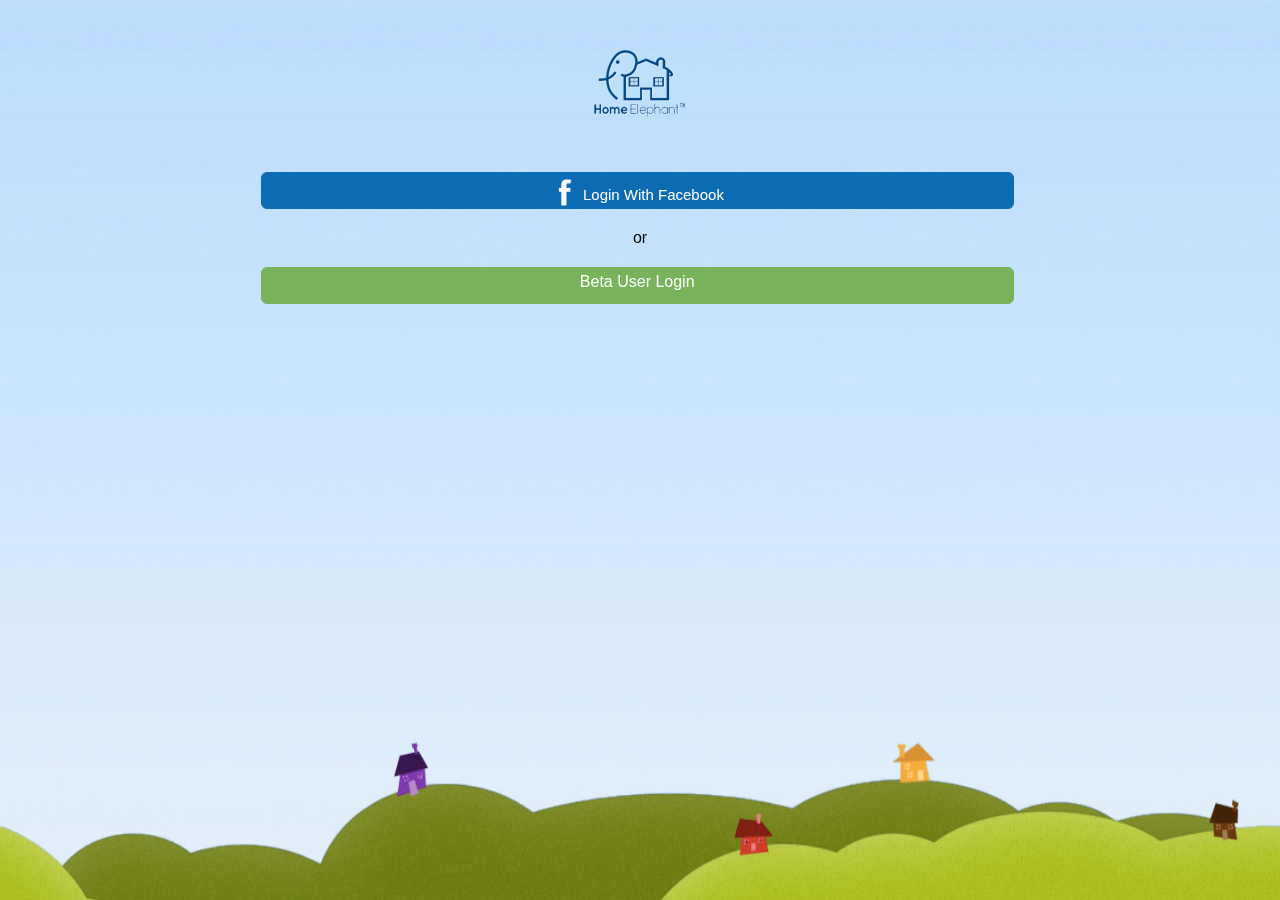
<file: www/index.html>
<!DOCTYPE html>
<html>
<!--
#
# Licensed to the Apache Software Foundation (ASF) under one
# or more contributor license agreements.  See the NOTICE file
# distributed with this work for additional information
# regarding copyright ownership.  The ASF licenses this file
# to you under the Apache License, Version 2.0 (the
# "License"); you may not use this file except in compliance
# with the License.  You may obtain a copy of the License at
# 
# http://www.apache.org/licenses/LICENSE-2.0
# 
# Unless required by applicable law or agreed to in writing,
# software distributed under the License is distributed on an
# "AS IS" BASIS, WITHOUT WARRANTIES OR CONDITIONS OF ANY
#  KIND, either express or implied.  See the License for the
# specific language governing permissions and limitations
# under the License.
#
-->
    <head>
        <meta http-equiv="Content-Type" content="text/html; charset=UTF-8" />
        <meta name = "format-detection" content = "telephone=no"/>
        <meta name="viewport" content="user-scalable=no, initial-scale=1, maximum-scale=1, minimum-scale=1, width=device-width;" />
        <script type="text/javascript" charset="utf-8"  src="js/jquery-1.7.1.js"></script>
        <link href="css/custom.css" rel="stylesheet" type="text/css" />
        <script type="text/javascript" charset="utf-8" src="cordova-2.0.0.js"></script>
        <script type="text/javascript" charset="utf-8" src="js/plugin.js"></script>
        <script type="text/javascript" charset="utf-8" src="js/FacebookConnect.js"></script>
        <script type="text/javascript">
            
            $(document).ready(function () {
                            
                              if(window.localStorage.getItem("userID") != null)
                              {
                                window.location="profile.html";
                              }
                              var h = $(window).height();
                              var w = $(window).width();
                              $('#main').attr('style', 'background-image:url(img/background.jpg);background-size: 100% 100%;background-repeat: no-repeat;');
                              $(window).resize();
                              $(window).resize(function () {
                                               var h = $(window).height();
                                               var w = $(window).width();
                                               $('#main').removeAttr('style');
                                               $('#main').attr('style', 'background-image:url(img/background.jpg);background-size: 100% 100%;background-repeat: no-repeat;');
                                               });
                              });
            
            // If you want to prevent dragging, uncomment this section
            /*
             function preventBehavior(e) 
             { 
             e.preventDefault(); 
             };
             document.addEventListener("touchmove", preventBehavior, false);
             */
            
            /* If you are supporting your own protocol, the var invokeString will contain any arguments to the app launch.
             see http://iphonedevelopertips.com/cocoa/launching-your-own-application-via-a-custom-url-scheme.html
             for more details -jm */
            /*
             function handleOpenURL(url)
             {
             // TODO: do something with the url passed in.
             }
             */
                      
        
            
            function onBodyLoad()
            {		
                document.addEventListener("deviceready", onDeviceReady, false);
            }
            
            /* When this function is called, Cordova has been initialized and is ready to roll */
            /* If you are supporting your own protocol, the var invokeString will contain any arguments to the app launch.
             see http://iphonedevelopertips.com/cocoa/launching-your-own-application-via-a-custom-url-scheme.html
             for more details -jm */
            function onDeviceReady()
            {
                // Used by unit tests to tell when the page is loaded.
                window.pageIsLoaded = true;
                // do your thing!
                //navigator.notification.alert("Cordova is working");
                
                var root = this;
                
                var facebookConnect = window.plugins.facebookConnect;
                
                /*
                
                $.ajax({
                       type: "GET",
                       contentType: "application/json",
                       data: "userEmail=milanmendpara@ymail.com",
                       url: "http://dev.homeelephant.arke.com/api/ActivityApi/GetData",
                       contentType: "application/json; charset=utf-8",
                       dataType: "json",
                       success: function (data) {
                        //alert(data);
                       },
                       error: function (XMLHttpRequest, textStatus, errorThrown) {
                       
                       }
                });

                
                
                              
                $.getJSON("http://dev.homeelephant.arke.com/api/ActivityApi/GetData?userEmail=milanmendpara@ymail.com",
                          function (data) {
                       //   alert(data);                             
                          })
                .fail(
                      function (jqXHR, textStatus, err) {
                      alert('Error Saving Data :', err);
                      });     
            
                */
            }
                   
        </script>
    </head>
    <body onload="onBodyLoad()">
        <div id="main">
            
        </div>
        <div style="position: relative;">
            <div class="innerdiv1">
                <img src="img/logo.png" alt="" />
            </div>
            <div style="margin: 0 20%;">
                <div class="innerdiv1">
                    <a href="#" onclick="plugin.login();" class= "btnaddfriend">
                        <img src="img/facebook.png" class="fbicon" />
                        
                        <span style="vertical-align: super;font-size:15px;">Login With Facebook</span> </a>
                    
                </div>
                <div class="innerdiv2">
                    <span>or</span>
                </div>
                
                <div class="innerdiv2">
                    <a href="" class="btnuserlogin">Beta User Login</a>
                </div>
            </div>
            <div data-role="content">
                
            </div>
        </div>
    </body>
</html>
</file>
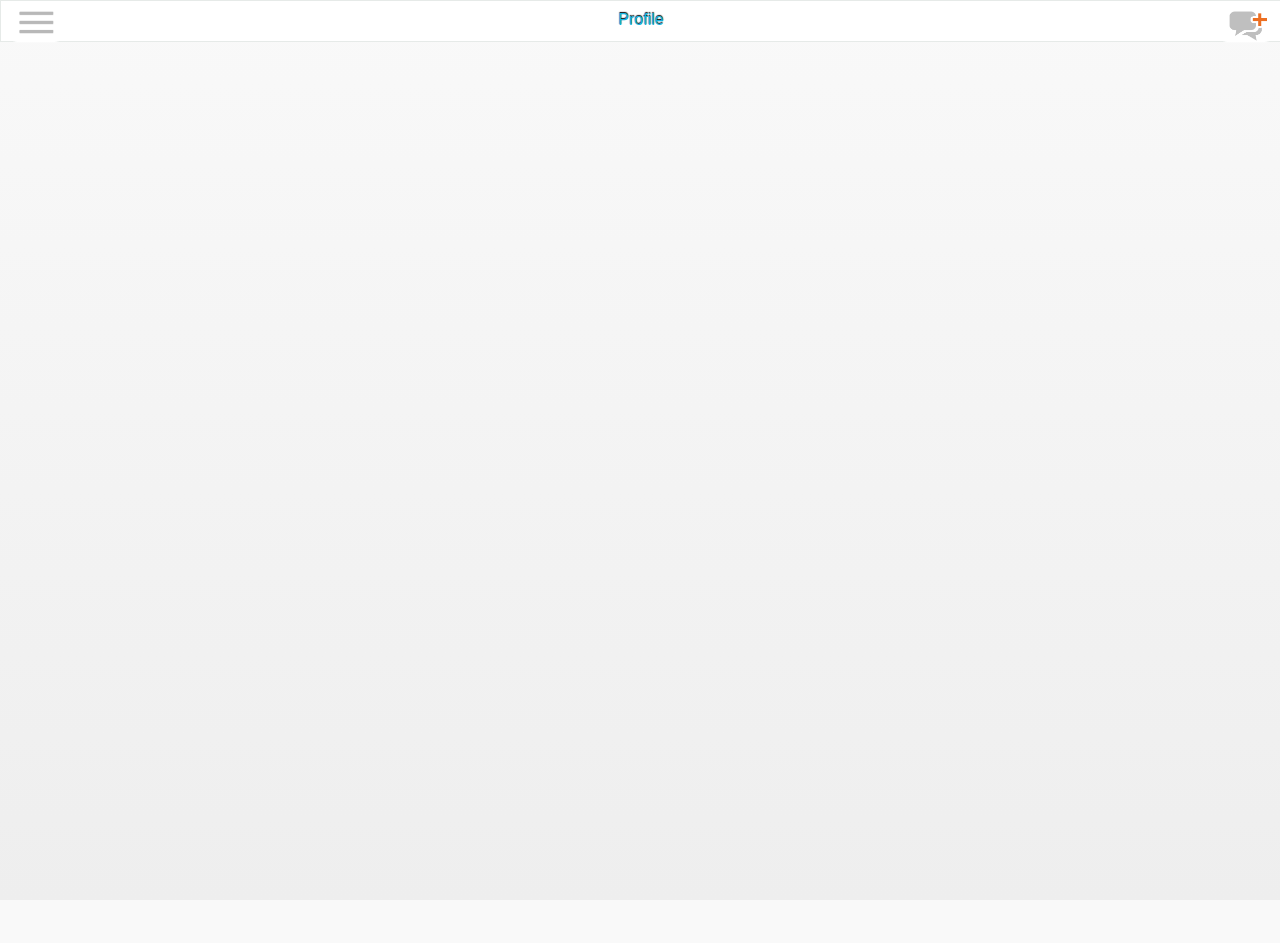
<file: www/header.html>
<!DOCTYPE html>
<html>
    <head>
        <meta name="viewport" content="height=device-height, width=device-width, initial-scale=1, maximum-scale=1.0" /> 
        <title>Profile</title>
        
        <link href="css/jqm-docs.css" rel="stylesheet" type="text/css" />
        <link href="css/jquery.mobile-1.2.0-alpha.1.css" rel="stylesheet" type="text/css" />
        <link href="css/theme.css" rel="stylesheet" type="text/css" />
        <link href="css/custom.css" rel="stylesheet" type="text/css" />
        
        <script src="js/jquery-1.7.1.js" type="text/javascript"></script>
        <script src="js/jquery.mobile-1.2.0-alpha.1.js" type="text/javascript"></script>
        <script src="js/Popup.js" type="text/javascript"></script>
        <script type="text/javascript">
            
            $(document).ready(function () {
                              //               loadContent();              
                              var loc = window.location.href.substr(0, window.location.href.indexOf('#'));
                              window.location.hash = loc;
                              $("[data-role=header]").fixedtoolbar({ tapToggle: false });
                              $("[data-role=footer]").fixedtoolbar({ tapToggle: false });
                              
                              $("a").attr("data-ajax", "false");
                              $("a").attr("rel", "external");
                              
                              var a = $("form");
                              if (a != null) {
                              $("form").first().attr("data-ajax", "false");
                              $("form").first().attr("rel", "external");
                              }
                              $("#menu-icon").click(function () {
                                                    $(".ui-content").css("opacity", "0.3");
                                                    
                                                    Popup.show('mainmenu', 'menu-icon', 'below right', { 'constrainToScreen': true });
                                                    
                                                    });
                              
                              });
           </script>
        
        </head>
    <body>
            
        <div data-role="header" data-inline="true" >
            
            <a href="" id="menu-icon" class="menulist-icon"></a>
              <a href='mys.html' class = "addchat-icon" title="My s">
                    </a>
            <h1>
            Profile
            </h1>
             
            <div id="mainmenu" class="popupmenu">
                    <a href="#" onclick="plugin.login();" class = "link-header">
                        <img alt="" class="menu-icon" src="img/icon/home.png" title="Home" />
                        <span class="menu-name">Home</span>
                        <hr class="menu-divider" />
                    </a>
                    <a href='/Home/Profile' class = "link-header">
                        <img alt="" class="menu-icon" src="img/icon/user.png" title="Profile" />
                        <span class="menu-name">Profile</span>
                        <hr class="menu-divider" />
                    </a>
                    <a href='/Home/Neighbor' class = "link-header">
                        <img alt="" class="menu-icon" src="img/icon/shopping-bag.png" title="Neighbor" />
                        <span class="menu-name">Neighbors List</span>
                        <hr class="menu-divider" />
                    </a>
                    <a href='wallnotifications.html' class = "link-header">
                        <img alt="" class="menu-icon" src="img/icon/mail.png" title="WallNotifications" />
                        <span class="menu-name">Notifications</span>
                        <hr class="menu-divider" />
                    </a>
                    <a href='#' id="lnkLogout" onclick="plugin.logout();" data-ajax="false" class = "link-header">
                        <img alt="" class="menu-icon" src="img/icon/unlock.png" title="LogOff" />
                        <span class="menu-name">Log Out</span>                 
                    </a>                            
            </div>
            </div>
    </body>
</file>
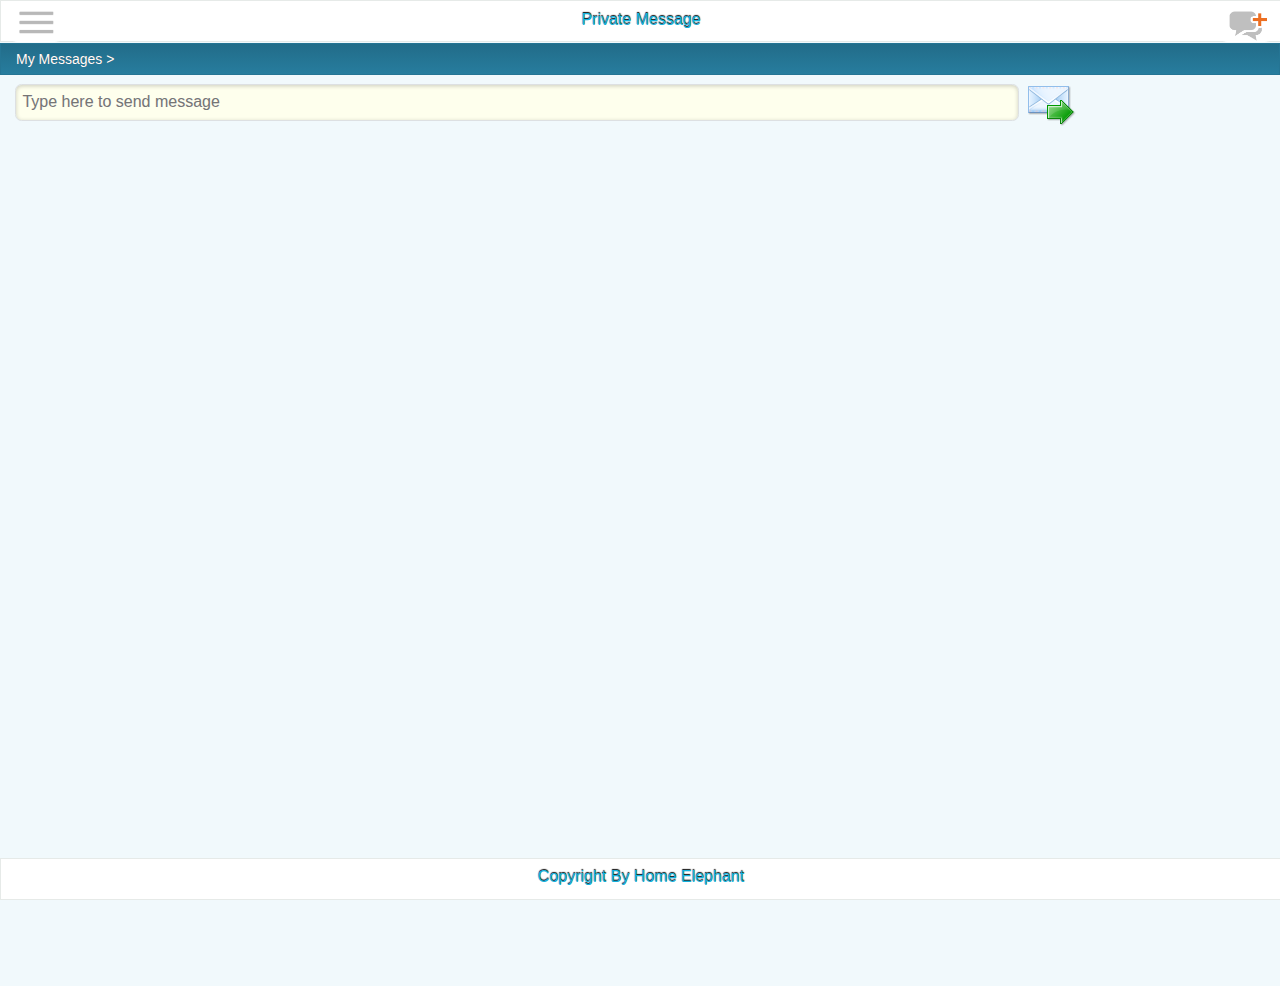
<file: www/message.html>
<!DOCTYPE html>
<html>
    <head>
        <meta name="viewport" content="height=device-height, width=device-width, initial-scale=1, maximum-scale=1.0" /> 
        <title>Private Message</title>
        
        <link href="css/jqm-docs.css" rel="stylesheet" type="text/css" />
        <link href="css/jquery.mobile-1.2.0-alpha.1.css" rel="stylesheet" type="text/css" />
        <link href="css/theme.css" rel="stylesheet" type="text/css" />
        <link href="css/custom.css" rel="stylesheet" type="text/css" />
        <link href="css/jquery.mobile.simpledialog.min.css" rel="stylesheet" type="text/css" />
        
        <script src="js/jquery-1.7.1.js" type="text/javascript"></script>
        <script src="js/jquery.mobile-1.2.0-alpha.1.js" type="text/javascript"></script>
        <script src="js/jquery.mobile.simpledialog2.js" type="text/javascript"></script>
        <script src="js/Popup.js" type="text/javascript"></script>
        <script type="text/javascript" charset="utf-8" src="cordova-2.0.0.js"></script>
        <script type="text/javascript" charset="utf-8" src="js/plugin.js"></script>
        <script type="text/javascript" charset="utf-8" src="js/FacebookConnect.js"></script>
       
            
<script type="text/javascript">
    var t;
    function SendMessage() {
        var CurrentUserId = window.localStorage.getItem("userID");
        var ReceiverUserId = document.getElementById("ReceiverUserId").title.toString();
        var MessageRep = document.getElementById("txtMessage").value;
        
        var htmlTag = $("body");
        htmlTag = htmlTag.find("#InstantReplyDiv");
       
        $.getJSON("http://dev.homeelephant.arke.com/api/HomeApi/MessageReplay?CurrentuserID=" + CurrentUserId + "&ReceiverID=" + ReceiverUserId + "&Message=" + MessageRep,
                  function (data) {
                  //                                  htmlTag.append(data);
                  $('#txtMessage').val('');
                  //                                  $("#hdnIsInsert").val('true');
                  //                                  var n = new Date();
                  //                                  var month = n.getMonth() + 1;
                  //                                  var date = n.getFullYear() + "-" + month + "-" + n.getDate() + " " + n.getHours() + ":" + n.getMinutes() + ":" + n.getSeconds();
                  //                                  //    $("#hdnLastWatch").val(date);
                  
                  //  t = setTimeout(function () { getMessages() }, 2000);
                  })
        .fail(
              function (jqXHR, textStatus, err) {
              alert('Error Geting Data :sendmessage '+err);
              });
           }
    
    
    function getMessages() {
        clearTimeout(t);
    
       var otherUserID= getParameterByName("SenderId");
        
        $.getJSON("http://dev.homeelephant.arke.com/api/HomeApi/GetMessages?CurrentuserID=" + window.localStorage.getItem("userID")+ "&otherUserID="+ otherUserID + "&lastWatch="+ $("#hdnLastWatch").val(),
                  function (data) {
              if (data != "") {
                  $("#ulChat").append(data);
                  
                  var n = new Date();
                  var month = n.getMonth() + 1;
                  var date = n.getFullYear() + "-" + month + "-" + n.getDate() + " " + n.getHours() + ":" + n.getMinutes() + ":" + n.getSeconds();
                  
                  // var date = n.getDate() + "-" + month + "-" + n.getFullYear() + " " + n.getHours() + ":" + n.getMinutes() + ":" + n.getSeconds();
               
                 
                  $("#hdnLastWatch").val(date);
                  $(document).scrollTop($(document).height());
                  }
                  
                  t = setTimeout(function () { getMessages() }, 5000);
                  
                  })
        .fail(
              function (jqXHR, textStatus, err) {
              alert('Error Geting Data :getmessage '+err);
              });
    }
    
    $(window).ready(function () {
                    t = setTimeout(function () { getMessages() }, 1000);
                    });
    
    $(document).ready(function () {
                                              
                      var loc = window.location.href.substr(0, window.location.href.indexOf('#'));
                      window.location.hash = loc;
                      $("[data-role=header]").fixedtoolbar({ tapToggle: false });
                      $("[data-role=footer]").fixedtoolbar({ tapToggle: false });		
                      
                      $("a").attr("data-ajax", "false");
                      $("a").attr("rel", "external");
                      
                      var a = $("form");
                      if (a != null) {
                      $("form").first().attr("data-ajax", "false");
                      $("form").first().attr("rel", "external");
                      }
                      $("#menu-icon").click(function () {
                                            $(".ui-content").css("opacity", "0.3");
                                            
                                            Popup.show('mainmenu', 'menu-icon', 'below right', { 'constrainToScreen': true });
                                            
                                            });
               

                      $.ajax({
                             type: "GET",
                             contentType: "application/json",
                             data: "userID="+window.localStorage.getItem("userID")+"&senderID="+getParameterByName("SenderId"),
                             url: "http://dev.homeelephant.arke.com//Home/MessagePgap",
                             contentType: "application/json; charset=utf-8",
                             dataType: "json",
                             success: function (data) {
                             $("#hdnLastWatch").val(data.lastWatch);
                          
                             if (data.count > 0) {
                             var obj1 = data.data;
                             
                             for (i = 0; i < data.count; i++) {
                             if (obj1[i].User_UserMasterID_ID == data.CurrentUserId) {
                             var tmlHeader = "";
                             
                            // tmlHeader += "<li data-role='list-divider'><a href='MyMessages.html' style='color: white; text-decoration: none' id='CurrentUserId' title='" + obj1[i].User_UserMasterID_ID + "'>" +
                          //   " My Messages</a> <a href='NeighborProfile.html?id=" + obj1[0].Other_UserMasterID_ID + " style='color: white;text-decoration:none' id='ReceiverUserId' title=" + obj1[i].Other_UserMasterID_ID + ">" +
                           //  ">" + obj1[i].Other_UserMasterID_Name + "</a> </li>";
                           //  $("#Messageheader").append(tmlHeader);
                             
                             $("#ReceiverUserId").attr("title",obj1[i].User_UserMasterID_ID);
                             
                             $("#ReceiverUserId").html( obj1[i].Other_UserMasterID_Name);
                             $("#ReceiverUserId").attr("title",obj1[i].Other_UserMasterID_ID);
                             $("#ReceiverUserId").attr("href","NeighborProfile.html?id=" + obj1[0].Other_UserMasterID_ID );
                            
                             break;	
                             }
                             }
                             
                             var result = "";
                             result += "<ul id='ulChat' data-role='listview' style='margin: 0px!important;'>";
                             
                             
                             
                             for (i = 0; i < data.count; i++) {
                             
                             if (data.CurrentUserId == obj1[i].Other_UserMasterID_ID) {
                             result += "<li style='padding: 0.2em 5px!important;'>" +
                             "<div class='msg-lefttDiv'>" +
                             "<div class='left-userPhotoDiv'>" +
                             "<a href='profile.html' style='text-decoration: none;' " +
                             "<span class='profile-photo userimgBlock'>" +
                             "<img src='" + obj1[i].Other_UserMasterID_Pictureurl + "' longdesc='" + obj1[i].Other_UserMasterID_ID + "' class='replyActivity' width='40' height='40' />" +
                             "</span></a>" +
                             "</div>" +
                             "<div class='left-chatmsgDiv'>" +
                             "<div style='display: block; overflow: hidden;'>" +
                             "<span style='word-wrap: break-word; color: #0B94D7; float: left;'>" + obj1[i].Other_UserMasterID_Name + "</span>" +
                             "<span style='color: red; font-size: 10px; float: right; margin-top: 5px;'>" +
                             obj1[i].CreatedDate +
                             "</span>" +
                             "</div>" +
                             "<div class='right-usermessage'>" +
                             "<span class='msg-reply-wrapper'><span class='msg-reply'></span></span><span class='display-messagespan messageText'>" +
                             obj1[i].Message +
                             "</span>" +
                             "</div>" +
                             "</div>" +
                             "</div>" +
                             "</li>";
                             }
                             else {
                             result += "<li style='padding: 0.2em 5px!important;'>" +
                             "<div class='msg-rightDiv'>" +
                             "<div class='right-userPhotoDiv'>" +
                             "<a  href='NeighborProfile.html?id=" + obj1[i].Other_UserMasterID_ID + "' style='text-decoration:none;float:right;' >" +
                             "<span class='profile-photo userimgBlock'>" +
                             "<img src='" + obj1[i].Other_UserMasterID_Pictureurl + "' longdesc='" + obj1[i].Other_UserMasterID_ID + "' class='replyActivity' width='40' height='40' />" +
                             "</span></a>" +
                             "</div>" +
                             "<div class='right-chatmsgDiv'>" +
                             "<div style='display: block; overflow: hidden;'>" +
                             "<span style='word-wrap: break-word; color: #0B94D7;'>" + obj1[i].Other_UserMasterID_Name + "</span>" +
                             "<span style='color: red; font-size: 10px; float: left; margin-top: 5px;'>" +
                             obj1[i].CreatedDate +
                             "</span>" +
                             "</div>" +
                             "<div class='left-usermessage'>" +
                             "<span class='display-messagespan messageText'>" +
                             obj1[i].Message +
                             "</span><span class='leftmsg-reply-wrapper'><span class='leftmsg-reply'></span></span>" +
                             "</div>" +
                             "</div>" +
                             "</div>" +
                             "</li>";
                             }
                             }
                             
                             result += "<li id='InstantReplyDiv'></li></ul>";
                             $("#scroll").append(result);
                             }
                             },
                             error: function (XMLHttpRequest, textStatus, errorThrown) {


                             }
                             });
                      
                      
                      $(document).scrollTop($(document).height());
                      });
    
    function onBodyLoad()
    {		
        document.addEventListener("deviceready", onDeviceReady, false);
    }
    
    /* When this function is called, Cordova has been initialized and is ready to roll */
    /* If you are supporting your own protocol, the var invokeString will contain any arguments to the app launch.
     see http://iphonedevelopertips.com/cocoa/launching-your-own-application-via-a-custom-url-scheme.html
     for more details -jm */
    function onDeviceReady()
    {
        window.pageIsLoaded = true;
        var facebookConnect = window.plugins.facebookConnect;
        
        // facebookConnect.login({permissions: ["email", "user_about_me"], appId: "404196699634359"}, function(result) {
        //                      console.log("FacebookConnect.login:" + JSON.stringify(result))});
        
    }   
    </script>
        <body onload="onBodyLoad()">
            <div data-role="page" data-theme="a">
                
                <div data-role="header" data-inline="true" >
                    
                    <a href="" id="menu-icon" class="menulist-icon"></a>
                    <a href='MyMessages.html' class = "addchat-icon" title="My Messages">
                    </a>
                    <h1>
                        Private Message
                    </h1>
                    
                    <div id="mainmenu" class="popupmenu">
                        <a href="activityWall.html" class = "link-header">
                            <img alt="" class="menu-icon" src="img/icon/home.png" title="Home" />
                            <span class="menu-name">Home</span>
                            <hr class="menu-divider" />
                        </a>
                        <a href='Profile.html' class = "link-header">
                            <img alt="" class="menu-icon" src="img/icon/user.png" title="Profile" />
                            <span class="menu-name">Profile</span>
                            <hr class="menu-divider" />
                        </a>
                        <a href='Neighbor.html' class = "link-header">
                            <img alt="" class="menu-icon" src="img/icon/shopping-bag.png" title="Neighbor" />
                            <span class="menu-name">Neighbors List</span>
                            <hr class="menu-divider" />
                        </a>
                        <a href='WallNotifications.html' class = "link-header">
                            <img alt="" class="menu-icon" src="img/icon/mail.png" title="WallNotifications" />
                            <span class="menu-name">Notifications</span>
                            <hr class="menu-divider" />
                        </a>
                        <a href='#' id="lnkLogout" onclick="plugin.logout();" data-ajax="false" class = "link-header">
                            <img alt="" class="menu-icon" src="img/icon/unlock.png" title="LogOff" />
                            <span class="menu-name">Log Out</span>                 
                        </a>                            
                    </div>
                </div>
                
                <div data-role="content">

<input type="hidden" value="temp" id="hdnLastWatch" />
<input type="hidden" value="false" id="hdnIsInsert" />
                    
<ul id="Messageheader" data-role="listview" id="fixedHeader">
    
    <li data-role="list-divider">
        <a href="MyMessages.html" style="color: white; text-decoration: none" id="CurrentUserId" title="" >
            My Messages >
        </a>
        <a href="#" style="color: white;text-decoration:none" id="ReceiverUserId" title="" >
            
        </a> 
    </li>
</ul>
<div class="sendmsgDiv">
    <input type="text" id="txtMessage" name="txtMessage" class="msgtext" placeholder="Type here to send message" />
    <a href="" data-ajax="false" data-rel="external" onclick="SendMessage()" class="sendmsg">
        <img src="img/icon/sendmsg.png" /></a>
</div>
<div id="scroll" class="msgscroll">
</div>
                </div>
                <div data-role="footer">
                    <h3>
                        Copyright By Home Elephant</h3>
                </div>
            </div>
          
        </body>
</html>
</file>
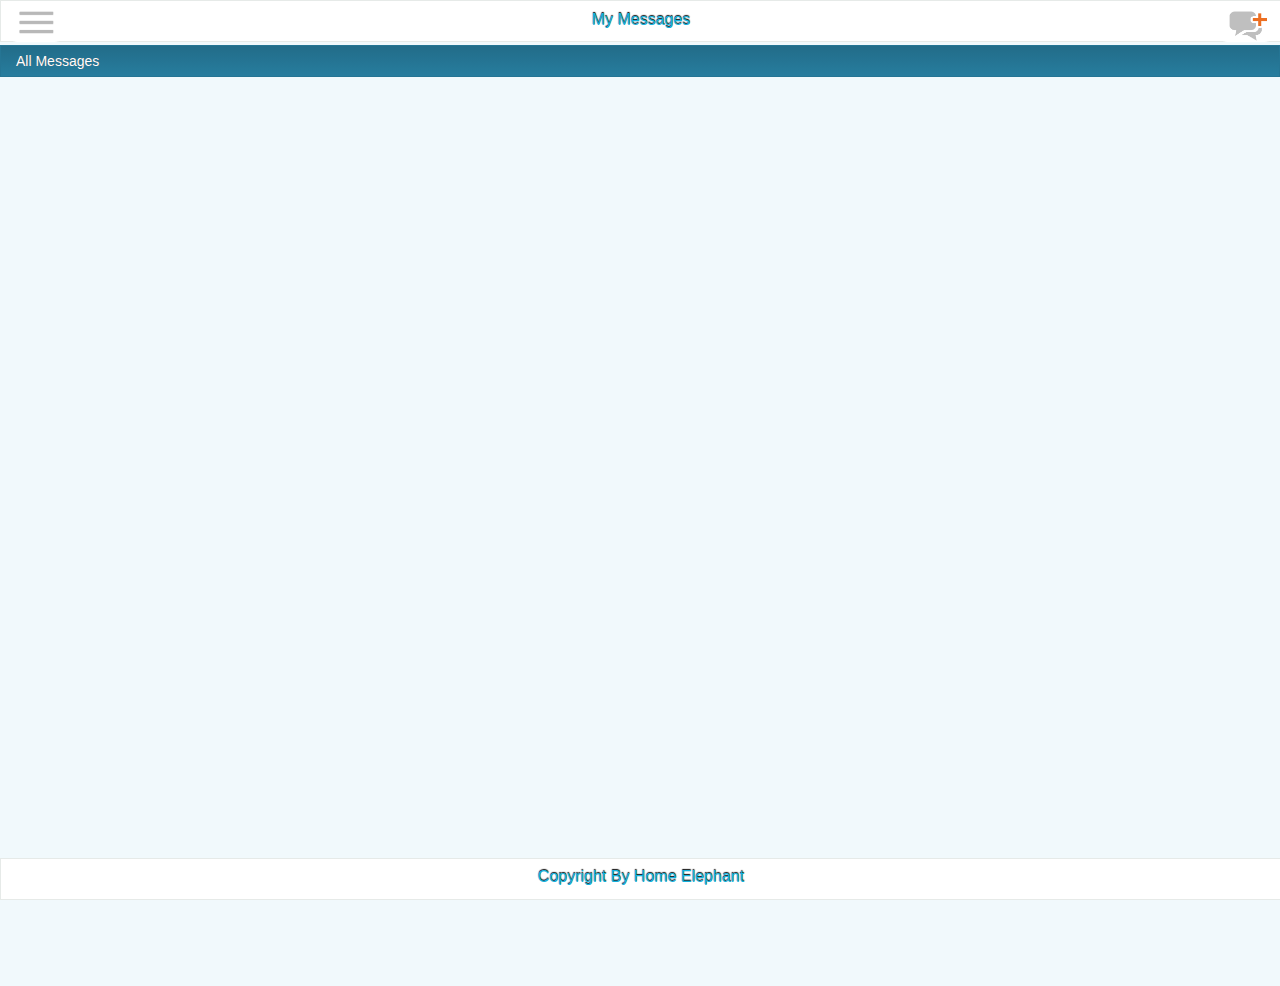
<file: www/mymessages.html>
<!DOCTYPE html>
<html>
    <head>
        <meta name="viewport" content="height=device-height, width=device-width, initial-scale=1, maximum-scale=1.0" /> 
        <title>My Messages</title>
        
        <link href="css/jqm-docs.css" rel="stylesheet" type="text/css" />
        <link href="css/jquery.mobile-1.2.0-alpha.1.css" rel="stylesheet" type="text/css" />
        <link href="css/theme.css" rel="stylesheet" type="text/css" />
        <link href="css/custom.css" rel="stylesheet" type="text/css" />
        <link href="css/jquery.mobile.simpledialog.min.css" rel="stylesheet" type="text/css" />
        
        <script src="js/jquery-1.7.1.js" type="text/javascript"></script>
        <script src="js/jquery.mobile-1.2.0-alpha.1.js" type="text/javascript"></script>
        <script src="js/jquery.mobile.simpledialog2.js" type="text/javascript"></script>
        <script src="js/Popup.js" type="text/javascript"></script>
        <script type="text/javascript" charset="utf-8" src="cordova-2.0.0.js"></script>
        <script type="text/javascript" charset="utf-8" src="js/plugin.js"></script>
        <script type="text/javascript" charset="utf-8" src="js/FacebookConnect.js"></script>
        <script type="text/javascript">
            
            
            
            function setfocus() {
                
                $("#txtreply").focus();
                clearInterval(this);
            }
       
            
            $(document).ready(function () {
                             var id;
                              var loc = window.location.href.substr(0, window.location.href.indexOf('#'));
                              window.location.hash = loc;
                              $("[data-role=header]").fixedtoolbar({ tapToggle: false });
                              $("[data-role=footer]").fixedtoolbar({ tapToggle: false });		
                              
                              $("a").attr("data-ajax", "false");
                              $("a").attr("rel", "external");
                              
                              var a = $("form");
                              if (a != null) {
                              $("form").first().attr("data-ajax", "false");
                              $("form").first().attr("rel", "external");
                              }
                              $("#menu-icon").click(function () {
                                                    $(".ui-content").css("opacity", "0.3");
                                                    
                                                    Popup.show('mainmenu', 'menu-icon', 'below right', { 'constrainToScreen': true });
                                                    
                                                    });
                         
                             
                              $(".reply").live("click", function () {
                                            
                                                id = "." + $(this).attr("alt");
                                                $("#dynamichtml").remove();
                                                $(".reply").attr("style", "display:inline");
                                                $(this).attr("style", "display:none");
                                                
                                                $(this).parent().parent().parent().append(" <div id='dynamichtml' style='overflow:hidden;width:200px;'><textarea id='txtreply' name='txtreply' placeholder='Type here' class='msgtextarea' style='width:96%' /><br/><div class='msg-btndDiv'> <input type='button' class='send msgbutton' id='btnsend'   value='Send'> <input type='button' value='Cancel' class='cancel msgbutton'  /></div></div>");
                                                setInterval("setfocus()", 1000);
                                                $(this).parent().parent().parent().find("#dynamichtml").focusin();
                                                
                                                });
                              
                              $(".cancel").live("click", function () {
                                                
                                                $(this).parents().find(".reply").attr("style", "display:inline");
                                                $(this).parents().find("#dynamichtml").remove();
                                                
                                                });
                              
                              $(".send").live("click", function () {
                                              var CurrentUserId = window.localStorage.getItem("userID");
                                              
                                              var ReceiverUserId = $(this).parent().parent().parent().find(".replyActivity").attr("longdesc");
                                              var reply = document.getElementById("txtreply").value;
                                              $("#dynamichtml").remove();
                                              $.getJSON("http://dev.homeelephant.arke.com/api/HomeApi/MessageReplay?CurrentuserID=" + CurrentUserId + "&ReceiverID=" + ReceiverUserId + "&Message=" + reply,
                                                        function (data) {
                                                        
                                                        $(id).parent().parent().attr("style", "color:green");
                                                        $(id).parent().parent().append("Message Send successfully.");
                                                        
                                                        $(id).remove();
                                                        
                                                        
                                                        })
                                              .fail(
                                                    function (jqXHR, textStatus, err) {
                                                    alert('Error Geting Data :');
                                                    
                                                    
                                                    });
                                              
                                              });

        $.ajax({
            type: "GET",
            contentType: "application/json",
             data:  "userID=" + window.localStorage.getItem("userID"),
              url: "http://dev.homeelephant.arke.com/Home/MyMessagesPgap",
            contentType: "application/json; charset=utf-8",
            dataType: "json",
            success: function (data) {		

                var result = "";
                if (data.count > 0) {
                    var objMsg = data.data;

                    result += "<ul data-role='listview' style='margin: 0px!important;'>";
                    for (i = 0; i < data.count; i++) {
                        result += "<li style='padding: 0.2em 5px!important;'>" +
                                    "<div class='msg-lefttDiv'>" +
                                        "<div class='left-userPhotoDiv'>" +
                                            "<a data-ajax='false' rel='external' href='Message.html?SenderId=" + objMsg[i].UserID + "' style='text-decoration:none;'>" +
                                                "<span class='profile-photo userimgBlock'>" +
                                                    "<img src='" + objMsg[i].User_Pictureurl + "' longdesc='" + objMsg[i].UserID + "' class='replyActivity' width='40' height='40' />" +
                                                "</span></a>" +
                                       " </div>" +
                                        "<div class='left-chatmsgDiv'>" +
                                            "<div style='display: block; overflow: hidden;'>" +
                                                "<span style='word-wrap: break-word; color: #0B94D7; float: left;'>" + objMsg[i].User_Name + "</span>" +
                                                "<span style='color: red; font-size: 10px; float: right; margin-top: 5px;'>" + objMsg[i].CreatedDate +
                                               " </span>" +
                                           " </div>" +
                                            "<div class='right-usermessage'>" +
                                                "<span class='msg-reply-wrapper'><span class='msg-reply'></span></span><span id='MessageText' class='display-messagespan messageText'>" + objMsg[i].Message + " </span> " +
                                            "</div>" +
                                       " </div>" +
                                   " </div>" +
                                   " <div style='margin-top: 5px;'>" +
                                        "<span style='vertical-align:bottom'>" +
           
                                        "<img src='img/reply.png'  style='cursor:pointer'  longdesc='" + objMsg[i].UserID + "' class='reply " + objMsg[i].ID + "' alt='" + objMsg[i].ID + "'/>" +
                                        "</span>" +
                                    "</div>" +
                                "</li>";
                    }
                    result += "</ul>";

                    $("#scroll").append(result);
                }
                else {
                    result += "<li><label title='No Contacts'>No Message.</label></li>";
                }




            },
            error: function (XMLHttpRequest, textStatus, errorThrown) {
               
            }
        });


    });
            function onBodyLoad()
            {		
                document.addEventListener("deviceready", onDeviceReady, false);
            }
            
            /* When this function is called, Cordova has been initialized and is ready to roll */
            /* If you are supporting your own protocol, the var invokeString will contain any arguments to the app launch.
             see http://iphonedevelopertips.com/cocoa/launching-your-own-application-via-a-custom-url-scheme.html
             for more details -jm */
            function onDeviceReady()
            {
                window.pageIsLoaded = true;
                var facebookConnect = window.plugins.facebookConnect;
                // facebookConnect.login({permissions: ["email", "user_about_me"], appId: "404196699634359"}, function(result) {
                //                      console.log("FacebookConnect.login:" + JSON.stringify(result))});
                
            }   
            </script>
        <body onload="onBodyLoad()">
            <div data-role="page" data-theme="a">
                
                <div data-role="header" data-inline="true" >
                    
                    <a href="" id="menu-icon" class="menulist-icon"></a>
                    <a href='MyMessages.html' class = "addchat-icon" title="My Messages">
                    </a>
                    <h1>
                        My Messages
                    </h1>
                    
                    <div id="mainmenu" class="popupmenu">
                        <a href="activityWall.html" class = "link-header">
                            <img alt="" class="menu-icon" src="img/icon/home.png" title="Home" />
                            <span class="menu-name">Home</span>
                            <hr class="menu-divider" />
                        </a>
                        <a href='Profile.html' class = "link-header">
                            <img alt="" class="menu-icon" src="img/icon/user.png" title="Profile" />
                            <span class="menu-name">Profile</span>
                            <hr class="menu-divider" />
                        </a>
                        <a href='neighbors.html' class = "link-header">
                            <img alt="" class="menu-icon" src="img/icon/shopping-bag.png" title="Neighbor" />
                            <span class="menu-name">Neighbors List</span>
                            <hr class="menu-divider" />
                        </a>
                        <a href='WallNotifications.html' class = "link-header">
                            <img alt="" class="menu-icon" src="img/icon/mail.png" title="WallNotifications" />
                            <span class="menu-name">Notifications</span>
                            <hr class="menu-divider" />
                        </a>
                        <a href='#' id="lnkLogout" onclick="plugin.logout();" data-ajax="false" class = "link-header">
                            <img alt="" class="menu-icon" src="img/icon/unlock.png" title="LogOff" />
                            <span class="menu-name">Log Out</span>                 
                        </a>                            
                    </div>
                </div>

 <div data-role="content">
<ul data-role="listview" id="fixedHeader">
    <li data-role="list-divider">All Messages</li>
</ul>
<div id="scroll" class="mymsgDiv">
</div>
 </div>
                <div data-role="footer">
                    <h3>
                        Copyright By Home Elephant</h3>
                </div>
            </div>
            
        </body>
</html>
</file>
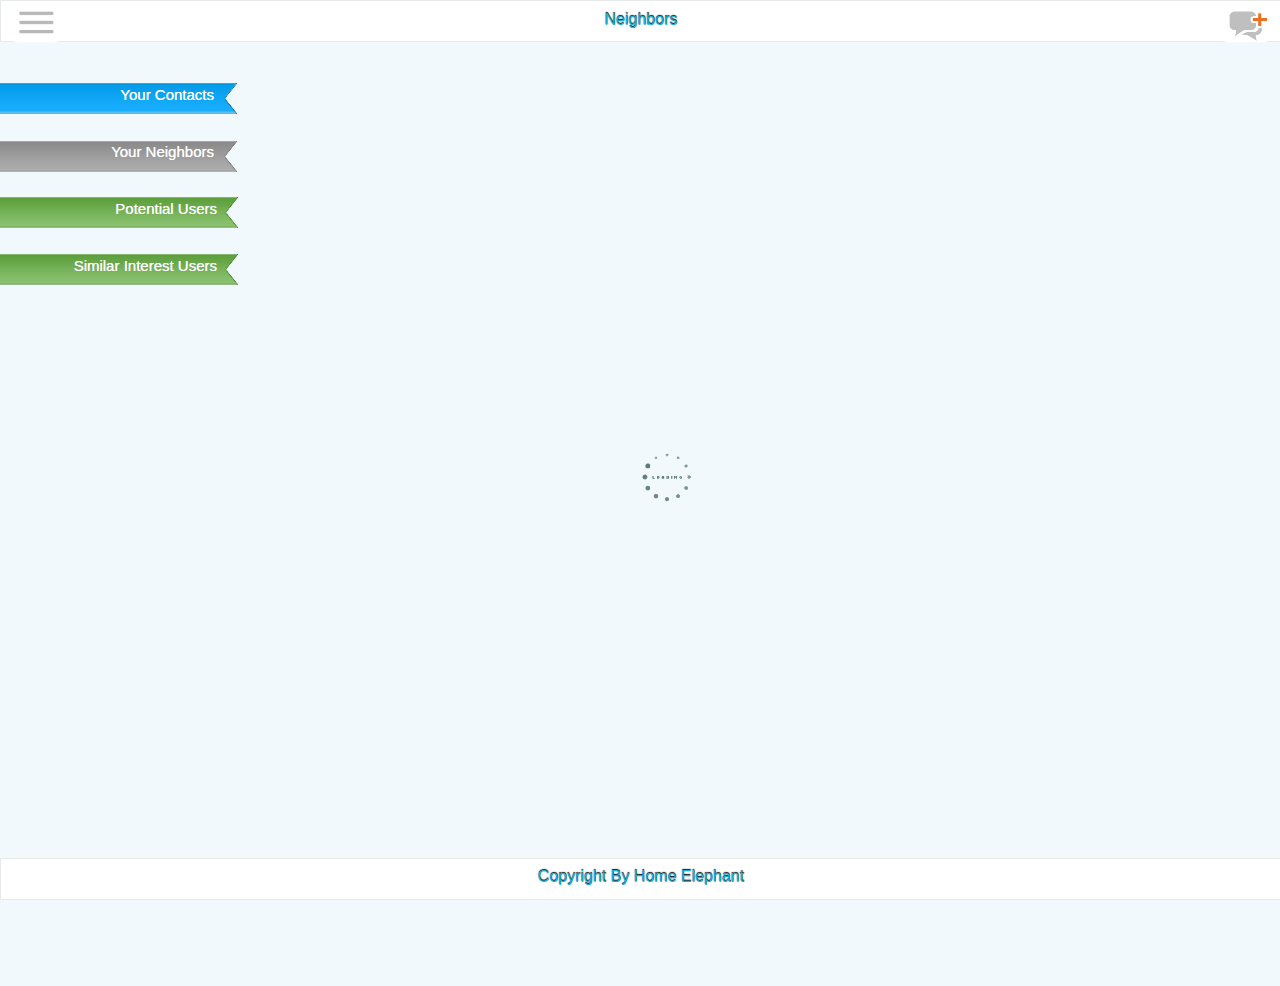
<file: www/neighbors.html>
<!DOCTYPE html>
<html>
<head>
 <meta name="viewport" content="height=device-height, width=device-width, initial-scale=1, maximum-scale=1.0" /> 
    <title>Profile</title>
   
    <link href="css/jqm-docs.css" rel="stylesheet" type="text/css" />
<link href="css/jquery.mobile-1.2.0-alpha.1.css" rel="stylesheet" type="text/css" />
<link href="css/theme.css" rel="stylesheet" type="text/css" />
 <link href="css/custom.css" rel="stylesheet" type="text/css" />
     <link href="css/jquery.mobile.simpledialog.min.css" rel="stylesheet" type="text/css" />

<script src="js/jquery-1.7.1.js" type="text/javascript"></script>
<script src="js/jquery.mobile-1.2.0-alpha.1.js" type="text/javascript"></script>
<script src="js/jquery.mobile.simpledialog2.js" type="text/javascript"></script>
<script src="js/Popup.js" type="text/javascript"></script>
    <script type="text/javascript" charset="utf-8" src="cordova-2.0.0.js"></script>
       <script type="text/javascript" charset="utf-8" src="js/plugin.js"></script>
       <script type="text/javascript" charset="utf-8" src="js/FacebookConnect.js"></script>
    
 
    <script type="text/javascript">
//        SA.redirection_mobile({ noredirection_param: "noredirection", mobile_url: "m." + window.location.host, cookie_hours: "2" });
    
      
        
        $(document).ready(function () {
                          // alert(window.localStorage.getItem("userID"));
                          //               loadContent();              
                          
                          $("[data-role=header]").fixedtoolbar({ tapToggle: false });
                          $("[data-role=footer]").fixedtoolbar({ tapToggle: false });
                          
                          $("a").attr("data-ajax", "false");
                          $("a").attr("rel", "external");
                          
                          var a = $("form");
                          if (a != null) {
                          $("form").first().attr("data-ajax", "false");
                          $("form").first().attr("rel", "external");
                          }
                          $("#menu-icon").click(function () {
                                                $(".ui-content").css("opacity", "0.3");
                                                
                                                Popup.show('mainmenu', 'menu-icon', 'below right', { 'constrainToScreen': true });
                                                
                                                });
                          
                          var df=document.getElementById('imgLoader');
                          df.style.position='absolute';
                          df.style.left = '50%';
                          df.style.top = '50%';
                          
                          $.ajax({
                                 type: "GET",
                                 contentType: "application/json",
                                 data: "userID=" + window.localStorage.getItem("userID"),
                                 url: "http://dev.homeelephant.arke.com/Home/NeighborData",
                                 contentType: "application/json; charset=utf-8",
                                 dataType: "json",
                                 success: function (data) {
                                 
                                 // Contacts 
                                 var obj = data.contacts.data;    
                                 var res = ""; 
                                 for (i in obj)          
                                 {
                                 if (obj.hasOwnProperty(i)) {
                                 res +=  "<div class='imgViewDiv'> " +
                                         "<a href='neighborProfile.html?id="+ obj[i].id +"' data-ajax='false' rel='external' >" +
                                         "<img src='"+ obj[i].picture + "' style='position:absolute' alt='No Image Found' height='80' />" +
                                         "</a><span class='bgUserName'>" + obj[i].name + "</span></div>";
                                 }
                                 }
                                 
                                 if(res == "")
                                 res += "<center><label> No Contacts found.</label> </center>"; 
                                 
                                 $("#divContacts").html(res);
                                 
                                 // Neighbors 
                                 obj = data.neighbors.data;    
                                 res = ""; 
                                 for (i in obj)          
                                 {
                                 if (obj.hasOwnProperty(i)) {
                                 res +=  "<div class='imgViewDiv'> " +
                                         "<a href='neighborProfile.html?id="+ obj[i].id +"'  data-ajax='false' rel='external'>" +
                                         "<img src='"+ obj[i].picture + "' style='position:absolute' alt='No Image Found' height='80' />" +
                                         "</a><span class='bgUserName'>" + obj[i].name + "</span></div>";
                                 }
                                 }
                                 
                                 if(res == "")
                                 res += "<center><label> No Neighbors found.</label> </center>"; 
                                 
                                 $("#divNeighbors").html(res);
                                 
                                 // Potential 
                                 obj = data.potentialUsers.data;    
                                 res = ""; 
                                 for (i in obj)          
                                 {
                                 if (obj.hasOwnProperty(i)) {
                                 res +=  "<div class='imgViewDiv'> " +
                                         "<img src='"+ obj[i].picture + "' style='position:absolute' alt='No Image Found' height='80' />" +
                                         "<span class='bgUserName'>" + obj[i].name + "</span></div>";
                                 }
                                 }
                                 
                                 if(res == "")
                                 res += "<center><label> No potential users found.</label> </center>"; 
                                 
                                 $("#divPotential").html(res);
                                 
                                 // similarInterests 
                                 obj = data.similarInterests.data;    
                                 res = ""; 
                                 for (i in obj)          
                                 {
                                 if (obj.hasOwnProperty(i)) {
                                 res +=  "<div class='imgViewDiv'> " +
                                         "<a href='neighborProfile.html?id="+ obj[i].id +"' data-ajax='false' rel='external' >" +
                                         "<img src='"+ obj[i].picture + "' style='position:absolute' alt='No Image Found' height='80' />" +
                                         "</a><span class='bgUserName'>" + obj[i].name + "</span></div>";
                                 }
                                 }
                                 if(res == "")
                                    res += "<center><label> No users found.</label> </center>";   
                                 
                                 $("#divSimilarInterests").html(res);
                                 $("#imgLoader").attr("style", "display:none");     
                                 
                                },
                                 error: function (XMLHttpRequest, textStatus, errorThrown) {
                                 
                                 }
                                 });
                                            
        });
        
        function onBodyLoad()
        {		
            document.addEventListener("deviceready", onDeviceReady, false);
        }
        
        /* When this function is called, Cordova has been initialized and is ready to roll */
        /* If you are supporting your own protocol, the var invokeString will contain any arguments to the app launch.
         see http://iphonedevelopertips.com/cocoa/launching-your-own-application-via-a-custom-url-scheme.html
         for more details -jm */
        function onDeviceReady()
        {
            window.pageIsLoaded = true;
            var facebookConnect = window.plugins.facebookConnect;
            
           // facebookConnect.login({permissions: ["email", "user_about_me"], appId: "404196699634359"}, function(result) {
            //                      console.log("FacebookConnect.login:" + JSON.stringify(result))});

        }

    </script>
  
    <style type="text/css">
        *
        {
            font-family: Segoe UI,Tahoma,Arial,Verdana,sans-serif !important;
            font-weight: normal !important;
        }
        </style>
</head>
<body onload="onBodyLoad()">
     <div data-role="page" data-theme="a">
   
         <div data-role="header" data-inline="true" >
             
             <a href="" id="menu-icon" class="menulist-icon"></a>
             <a href='mys.html' class = "addchat-icon" title="My s">
             </a>
             <h1>
                 Neighbors
             </h1>
             
             <div id="mainmenu" class="popupmenu">
                 <a href="activityWall.html" class = "link-header">
                     <img alt="" class="menu-icon" src="img/icon/home.png" title="Home" />
                     <span class="menu-name">Home</span>
                     <hr class="menu-divider" />
                 </a>
                 <a href='profile.html' class = "link-header">
                     <img alt="" class="menu-icon" src="img/icon/user.png" title="Profile" />
                     <span class="menu-name">Profile</span>
                     <hr class="menu-divider" />
                 </a>
                 <a href='neighbors.html' class = "link-header">
                     <img alt="" class="menu-icon" src="img/icon/shopping-bag.png" title="Neighbor" />
                     <span class="menu-name">Neighbors List</span>
                     <hr class="menu-divider" />
                 </a>
                 <a href='WallNotifications.html' class = "link-header">
                     <img alt="" class="menu-icon" src="img/icon/mail.png" title="WallNotifications" />
                     <span class="menu-name">Notifications</span>
                     <hr class="menu-divider" />
                 </a>
                 <a href='#' id="lnkLogout" onclick="plugin.logout();" data-ajax="false" class = "link-header">
                     <img alt="" class="menu-icon" src="img/icon/unlock.png" title="LogOff" />
                     <span class="menu-name">Log Out</span>                 
                 </a>                            
             </div>
         </div>
       
         <div data-role="content">
            <img src="img/ajax-loader.gif" id="imgLoader" width="54px" height="54px" />
             <div class="headTitle">
                 <span class="left-BlueTitle">
                     <span class="left-headerDivider">
                         Your Contacts </span>
                 </span>
            </div>
             <div id="divContacts" class="imgDiv"></div>
             
             <div class="headTitle">
                 <span class="left-GaryTitle">
                     <span class="left-headerDivider">
                         Your Neighbors</span>
                 </span>
                
             </div>
              <div id="divNeighbors" class="imgDiv"></div>
             
             <div class="headTitle">
                 <span class="left-GreenTitle">
                     <span class="left-headerDivider">
                         Potential Users</span>
                 </span>
                
             </div>
             <div id="divPotential" class="imgDiv"></div>
             
             <div class="headTitle">
                 <span class="left-GreenTitle">
                     <span class="left-headerDivider">
                         Similar Interest Users</span>
                 </span>
                
             </div>
             <div id="divSimilarInterests" class="imgDiv"></div>
    
         </div>
         <div data-role="footer">
             <h3>
                 Copyright By Home Elephant</h3>
         </div>
         </div>

</body>
</html>
</file>
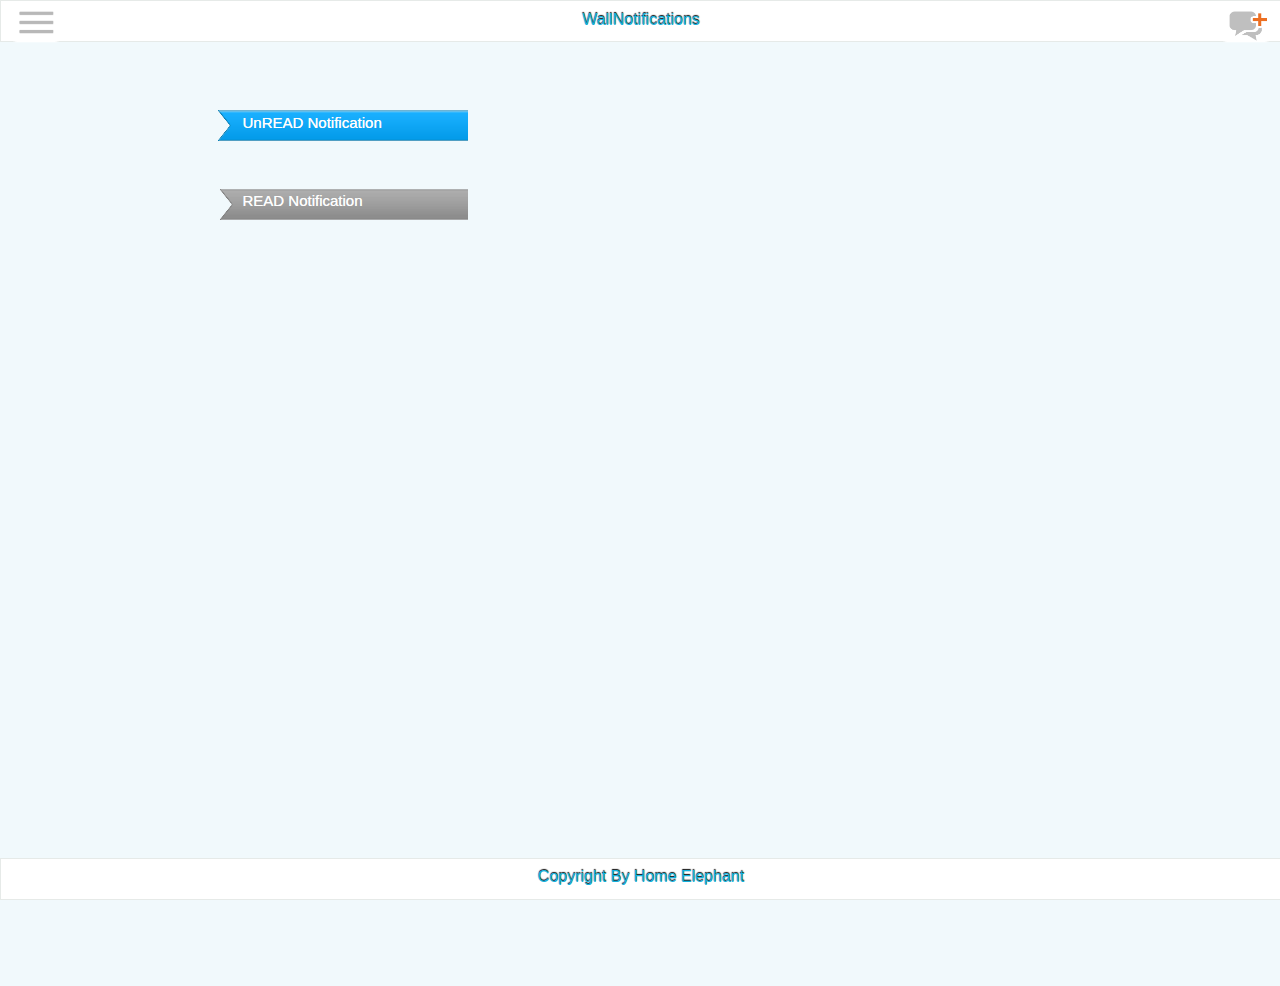
<file: www/WallNotifications.html>
<!DOCTYPE html>
<html>
    <head>
        <meta name="viewport" content="height=device-height, width=device-width, initial-scale=1, maximum-scale=1.0" /> 
        <title>WallNotifications</title>
        
        <link href="css/jqm-docs.css" rel="stylesheet" type="text/css" />
        <link href="css/jquery.mobile-1.2.0-alpha.1.css" rel="stylesheet" type="text/css" />
        <link href="css/theme.css" rel="stylesheet" type="text/css" />
        <link href="css/custom.css" rel="stylesheet" type="text/css" />
        <link href="css/jquery.mobile.simpledialog.min.css" rel="stylesheet" type="text/css" />
        
        <script src="js/jquery-1.7.1.js" type="text/javascript"></script>
        <script src="js/jquery.mobile-1.2.0-alpha.1.js" type="text/javascript"></script>
        <script src="js/jquery.mobile.simpledialog2.js" type="text/javascript"></script>
        <script src="js/Popup.js" type="text/javascript"></script>
        <script type="text/javascript" charset="utf-8" src="cordova-2.0.0.js"></script>
        <script type="text/javascript" charset="utf-8" src="js/plugin.js"></script>
        <script type="text/javascript" charset="utf-8" src="js/FacebookConnect.js"></script>
    <script type="text/javascript">
        
        function notificationClick(obj)
        {
            $.ajax({
                   type: "GET",
                   contentType: "application/json",
                   data:  "notificationID=" + obj.alt,
                   url: "http://dev.homeelephant.arke.com/Home/WallNotificationData",
                   contentType: "application/json; charset=utf-8",
                   dataType: "json",
                   success: function (data) {
                   
                        window.location = data.redirectUrl;
                   
                   },
                   error: function (XMLHttpRequest, textStatus, errorThrown) {
                   
                   }
                   });
        }
        $(document).ready(function () {
                    
                          var loc = window.location.href.substr(0, window.location.href.indexOf('#'));
                          window.location.hash = loc;
                          $("[data-role=header]").fixedtoolbar({ tapToggle: false });
                          $("[data-role=footer]").fixedtoolbar({ tapToggle: false });
                          
                          $("a").attr("data-ajax", "false");
                          $("a").attr("rel", "external");
                          
                          var a = $("form");
                          if (a != null) {
                          $("form").first().attr("data-ajax", "false");
                          $("form").first().attr("rel", "external");
                          }
                          $("#menu-icon").click(function () {
                                                $(".ui-content").css("opacity", "0.3");
                                                
                                                Popup.show('mainmenu', 'menu-icon', 'below right', { 'constrainToScreen': true });
                                                
                                                });
                          
                          $("#confirmLink").live("click", function () {
                                                                                                    
                                                  $.ajax({
                                                         type: "GET",
                                                         contentType: "application/json",
                                                         data:  "userID=" + window.localStorage.getItem("userID"),
                                                         url: "http://dev.homeelephant.arke.com/Home/ConfirmFriendPgap?userID="+window.localStorage.getItem("userID")+"&otherUserID=" + $(this).attr("longdesc") + "&status=Confirm&notificationID=" + $(this).attr("alt") ,
                                                         contentType: "application/json; charset=utf-8",
                                                         dataType: "json",
                                                         success: function (data) {
                                                        
                                                        
                                                         
                                                         },
                                                         error: function (XMLHttpRequest, textStatus, errorThrown) {
                                                         
                                                         }
                                                         });

                                                  
                                      });
                          
                          $("#ingnorLink").live("click", function () {
                                                
                                            
                                                    $.ajax({
                                                        type: "GET",
                                                        contentType: "application/json",
                                                        data:  "userID=" + window.localStorage.getItem("userID"),
                                                         url: "http://dev.homeelephant.arke.com/Home/RevertRequestPgap?userID=" + $(this).attr("longdesc")  + "&otherUserID=" +window.localStorage.getItem("userID"),
                                                        contentType: "application/json; charset=utf-8",
                                                        dataType: "json",
                                                        success: function (data) {
                                                       
                                                                                                                                
                                                                        },
                                                                        error: function (XMLHttpRequest, textStatus, errorThrown) {
                                                                        
                                                                        }
                                                                        });

                                                  });
                          
                          
                          
                                               
                                                    
                          
            $.ajax({
                type: "GET",
                contentType: "application/json",
                data:  "userID=" + window.localStorage.getItem("userID"),
                url: "http://dev.homeelephant.arke.com/Home/WallNotificationsPgap",
                
                contentType: "application/json; charset=utf-8",
                dataType: "json",
                success: function (data) {

                   
                    $(".unreadLabel").append("(" +data.UnreadMessages.count+ ")");

                    UnreadBlock = "";
                    if (data.UnreadMessages.count > 0) {
                        var unread = data.UnreadMessages.data;
                        for (i = 0; i < data.UnreadMessages.count; i++) {
                            UnreadBlock += "<li style='border: 0px none!important;'>" +
                           "<div style='display: inline-block; height: 40px; width: 40px; padding: 3px; margin-right: 5px;' class='profile-photo'>" +
                            "<a href='NeighborProfile.html?id=" + unread[i].CreatedBy + "' data-ajax='false' rel='external' >" +
                            "<img src='" + unread[i].UserMasterID_Pic + "' height='40' width='40'  /></a>" +
                             "</div>" +
                              "<div style='vertical-align: top; width: 70%; display: inline-block;'>" +
                            "<img src='img/notification_admin.png' width='16' height='16' />" +
                            "<a href='NeighborProfile.html?id=" + unread[i].CreatedBy + "' data-ajax='false' rel='external' style='color:Red;text-decoration:none;' >" + unread[i].CreatedName + "</a>" +
                            "<span class='DateString'>" + unread[i].CreatedDate +
                            "</span>" +
                            "<br />" +
                            "<input type='button' onclick='notificationClick(this);' id= class='ui-mini ui-btn-inline ui-btn-text ui-btn-inner ui-btn-corner-all' style='font-family:Helvetica,Arial,sans-serif;font-size:13px;' value='" + unread[i].Notification + "' alt='" + unread[i].ID + "' data-mini='true'  />" +
                            "<br />";
 
                            if (unread[i].NotificationType == "friendrequest") {
         	
                                UnreadBlock += "<br />" +
                                                "<div align='right'>" +
                                                " <a href='neighborProfile.html?id="+ unread[i].CreatedBy +"' data-role='button' data-icon='check' data-iconpos='right'  data-mini='true' data-inline='true' data-shadow='true' style='width:150px' id='confirmLink' longdesc='"+unread[i].CreatedBy+"' alt='"+ unread[i].ID +"' >Confirm</a> " +
                                                 "<a href='neighborProfile.html?id="+ unread[i].CreatedBy +"' longdesc='"+unread[i].CreatedBy+"' ' data-ajax='false' data-role='button' data-icon='info' data-iconpos='right' data-mini='true' data-inline='true' id='ingnorLink' style='width:150px' >Ignore</a> " +
                                                "</div>";

                            }

                            UnreadBlock += "<input type='hidden' name='NotificationJson' value='" + unread[i].Notification + "' />" +
                                            "<input type='hidden' name='NotificationID' value='" + unread[i].ID + "' />" +
                                            "</div>" +
                                            "</li>";
                        }
                    }
                    else {
                        UnreadBlock += "<li style='border: 0px none!important;'>" +
                                            "<label title='No Contacts'>" +
                                    "No Unread Notification</label></li>   ";
                    }
                   // UnreadBlock += "";

                    $("#ulUnread").append(UnreadBlock);

                   $(".readLabel").append("(" + data.ReadMessages.count+ ")");
                   


                    var readBlock = "";
                  
                    if (data.ReadMessages.count > 0) {
                        var read = data.ReadMessages.data;
                        for (i = 0; i < data.ReadMessages.count; i++) {
                            readBlock += "<li style='border: 0px none!important;'>" +
                           "<div style='display: inline-block; height: 40px; width: 40px; padding: 3px; margin-right: 5px;' class='profile-photo'>" +
                            "<a href='NeighborProfile.html?id=" + read[i].CreatedBy + "' data-ajax='false' rel='external' >" +
                            "<img src='" + read[i].UserMasterID_Pic + "' height='40' width='40'  /></a>" +
                             "</div>" +
                              "<div style='vertical-align: top; width: 70%; display: inline-block;'>" +
                            "<img src='img/notification_admin.png' width='16' height='16' />" +
                            "<a href='NeighborProfile.html?id=" + read[i].CreatedBy + "' style='color:Red;text-decoration:none;' data-ajax='false' rel='external' >" + read[i].CreatedName + "</a>" +
                            "<span class='DateString'>" + read[i].CreatedDate +
                            "</span>" +
                            "<br />" +
                            "<input type='submit' onclick='notificationClick(this);' class='ui-mini ui-btn-inline ui-btn-text ui-btn-inner ui-btn-corner-all' style='font-family:Helvetica,Arial,sans-serif;font-size:13px;' value='" + read[i].Notification + "' alt='" + read[i].ID + "' data-mini='true'  />" +
                            "<br />";


                            readBlock += "<input type='hidden' name='NotificationJson' value='" + read[i].Notification + "' />" +
                                            "<input type='hidden' name='NotificationID' value='" + read[i].ID + "' />" +
                                            "</div>" +
                                            "</li>";
                        }
                    }
                    else {
                        readBlock += "<li style='border: 0px none!important;'>" +
                                            "<label title='No Contacts'>" +
                                    " No Read Notification</label></li>   ";
                    }
                    $("#ulRead").append(readBlock);

                },
                error: function (XMLHttpRequest, textStatus, errorThrown) {
               	  
                }
            });

            $("#NotificationID").click(function () {
                $("#hdnSelectedValue").attr("value", $(this).attr("alt"));
                return true;

            });
            $(".confirm").click(function () {
                $("#hdnSelectedValue").attr("value", $(this).attr("title"));
                return true;
            });
        });
        
        function onBodyLoad()
        {		
            document.addEventListener("deviceready", onDeviceReady, false);
        }
        
        /* When this function is called, Cordova has been initialized and is ready to roll */
        /* If you are supporting your own protocol, the var invokeString will contain any arguments to the app launch.
         see http://iphonedevelopertips.com/cocoa/launching-your-own-application-via-a-custom-url-scheme.html
         for more details -jm */
        function onDeviceReady()
        {
            window.pageIsLoaded = true;
            var facebookConnect = window.plugins.facebookConnect;
            
            // facebookConnect.login({permissions: ["email", "user_about_me"], appId: "404196699634359"}, function(result) {
            //                      console.log("FacebookConnect.login:" + JSON.stringify(result))});
            
        }    </script>
        <body onload="onBodyLoad()">
            <div data-role="page" data-theme="a">
                
                <div data-role="header" data-inline="true" >
                    
                    <a href="" id="menu-icon" class="menulist-icon"></a>
                    <a href='MyMessages.htlm' class = "addchat-icon" title="My Messages">
                    </a>
                    <h1>
                        WallNotifications
                    </h1>
                    
                    <div id="mainmenu" class="popupmenu">
                        <a href="activityWall.html" class = "link-header">
                            <img alt="" class="menu-icon" src="img/icon/home.png" title="Home" />
                            <span class="menu-name">Home</span>
                            <hr class="menu-divider" />
                        </a>
                        <a href='Profile.html' class = "link-header">
                            <img alt="" class="menu-icon" src="img/icon/user.png" title="Profile" />
                            <span class="menu-name">Profile</span>
                            <hr class="menu-divider" />
                        </a>
                        <a href='Neighbor.html' class = "link-header">
                            <img alt="" class="menu-icon" src="img/icon/shopping-bag.png" title="Neighbor" />
                            <span class="menu-name">Neighbors List</span>
                            <hr class="menu-divider" />
                        </a>
                        <a href='WallNotifications.html' class = "link-header">
                            <img alt="" class="menu-icon" src="img/icon/mail.png" title="WallNotifications" />
                            <span class="menu-name">Notifications</span>
                            <hr class="menu-divider" />
                        </a>
                        <a href='#' id="lnkLogout" onclick="plugin.logout();" data-ajax="false" class = "link-header">
                            <img alt="" class="menu-icon" src="img/icon/unlock.png" title="LogOff" />
                            <span class="menu-name">Log Out</span>                 
                        </a>                            
                    </div>
                </div>
                 <div data-role="content">
    <input type="hidden" id="hdnSelectedValue" name="hdnSelectedValue" value="" />
   
        
    <div id="UnreadMessageHeader" class='content-secondary' style='margin-top: 32px!important;'>
        <div class='headerDiv'>
            <span class='right-BlueTitle'>
                <span class='right-headerDivider unreadLabel'>UnREAD Notification
                    </span>
            </span>
                   </div>
        <ul id="ulUnread" data-role='listview'>
        </ul>
        <br/><br/>
        <div class='headerDiv'>
            <span class='right-GrayTitle'>
                <span class='right-headerDivider readLabel'>
                    READ Notification
                </span>
            </span>
        </div>
        <ul id="ulRead" data-role='listview'>
            
        </ul>

    </div>
   
   

    <div id="readMessageHeader" class="content-primary">
    </div> 
                     </div>
                <div data-role="footer">
                    <h3>
                        Copyright By Home Elephant</h3>
                </div>
            </div>
          
        </body>
</html>
</file>
<file: www/css/custom.css>
body
{
}
/* Login page NeighborhoodAdminBegoreLogin */
#main
{
    height: 100%;
    left: 0;
    top: 0;
    width: 100%;
    position: fixed;
    text-align: center;
    z-index: 555px !important;
    background-position: center;
    background-repeat: no-repeat;
}
.btnaddfriend
{
    display: block;
    background-color: #0D6BB3;
    border: 1px solid #0D6BB3;
    border-radius: 6px;
    -moz-border-radius: 6px 6px 6px 6px;
    -webkit-border-radius: 6px 6px 6px 6px;
    -o-border-radius: 6px 6px 6px 6px;
    color: #FFFFFF;
    height: 35px;
    width: 99%;
    text-decoration: none;
    line-height: 32px;
}
.fbicon
{
    margin-top: 5px;
    height: 28px;
}
.btnuserlogin
{
    display: block;
    background-color: #77B35A;
    border: 1px solid #77B35A;
    border-radius: 6px;
    -moz-border-radius: 6px 6px 6px 6px;
    -webkit-border-radius: 6px 6px 6px 6px;
    -o-border-radius: 6px 6px 6px 6px;
    color: #FFFFFF;
    line-height: 28px;
    height: 35px;
    width: 99%;
    text-decoration: none;
}
.innerdiv1
{
    width: 100%;
    margin-top: 50px;
    text-align: center;
}
.innerdiv2
{
    width: 100%;
    margin-top: 20px;
    text-align: center;
}
/* AfterLoginEndUser */
.menulist-icon
{
    background-image: url("../img/icon/list.png");
    background-position: 8px 7px;
    background-repeat: no-repeat;
    background-size: 70% 60%;
    height: 38px;
    left: 10px !important;
    width: 50px;
    border: 0px none !important;
}
.addchat-icon
{
    background-image: url("../img/icon/add-chat.png");
    background-position: 8px 7px;
    background-repeat: no-repeat;
    background-size: 80% 80%;
    height: 38px;
    right: 10px !important;
    width: 50px;
    border: 0px none !important;
}
#mainmenu
{
    position: absolute;
    list-style-type: none;
    display: none;
    background-image: url('../img/menu-bachg.png');
    margin-left: 8px;
    top: 45px !important;
    width: 180px;
    padding-top: 20px;
}


.link-header
{
    text-decoration: none;
    color: Gray !important;
    font-size: 12px !important;
    display: block;
    height: 33px;
}
.link-header:hover
{
    background-image: url('../img/menu-select.png');
    background-repeat: no-repeat;
    background-size: 100% 100%;
    background-position: 100% 100%;
    color: #ffffff !important;
}
.menu-icon
{
    height: 20px;
    margin-left: 30px;
    margin-right: 15px;
    margin-top: 3px;
    vertical-align: middle;
}
.menu-name
{
    vertical-align: sub;
}

.menu-divider
{
    background-color: #E4E4E4;
    border: 0 none;
    height: 1px;
    width: 80%;
}
/* All page Header*/
.headerDiv
{
    display: block;
    overflow: hidden;
    margin-bottom: 25px;
    margin-right: -15px;
}
/* ActivityApiController*/
.recentactivity-innerdiv
{
    overflow: hidden;
}
.recentactivity-innerdiv-block1
{
    float: left;
    width: 112px;
}
/*.divider
 {
 position: absolute;
 left: 50%;
 top: 10%;
 bottom: 10%;
 border-left: 1px solid white;
 background-image: url('../img/status_icon.png');
 background-repeat: no-repeat;
 }*/
.recentactivity-innerdiv-block21
{
    float: right;
    height: 100%;
    width: 79%;
    margin-bottom: 17px;
}
.recentactivity-innerdiv-block22
{
    float: right;
    overflow: hidden;
    height: 100%;
    width: 75%;
}
.right-UserName
{
    display: block;
    line-height: 15px;
    margin-right: 5px;
    text-align: right;
    text-decoration: none;
}

.right-usermessage .msg-reply-wrapper
{
    border-right-color: #DDDDDD;
}
.msg-reply-wrapper
{
    border-bottom: 0 dotted transparent;
    border-right: 10px solid #DDDDDD;
    border-top: 10px dotted transparent;
    display: block;
    height: 0;
    left: -11px;
    position: absolute;
    top: 9px;
    width: 0;
}

.right-usermessage .msg-reply
{
    border-right-color: #EEEEEE;
}
.msg-reply
{
    border-bottom: 0 dotted transparent;
    border-right: 9px solid #EEEEEE;
    border-top: 9px dotted transparent;
    display: block;
    height: 0;
    position: absolute;
    right: -12px;
    top: -10px;
    width: 0;
}
/* Profile page*/
.profile-div
{
    display: block;
    padding-left: 15px;
    padding-bottom: 5px;
    background-color: #FFFFFF;
    border: 1px solid #DEDEDE;
    border-radius: 15px;
    -moz-border-radius: 15px 15px 15px 15px;
    -webkit-border-radius: 15px 15px 15px 15px;
    -o-border-radius: 15px 15px 15px 15px;
}
.profile-photo
{
    display: block;
    height: 120px;
    width: 120px;
    background-color: #ffffff;
    border: 1px solid #DEDEDE;
    border-radius: 3px;
    -moz-border-radius: 3px 3px 3px 3px;
    -webkit-border-radius: 3px 3px 3px 3px;
    -o-border-radius: 3px 3px 3px 3px;
    margin-bottom: 5px;
}
.profileimg
{
    padding: 10px;
    height: 100px;
    width: 100px;
}
.right-BlueTitle
{
    background-image: url('../img/icon/right-bg-blue.png');
    background-repeat: no-repeat;
    height: 32px;
    float: right;
    width: 250px;
}
.right-GrayTitle
{
    background-image: url('../img/icon/right-bg-gray.png');
    background-repeat: no-repeat;
    height: 32px;
    float: right;
    width: 250px;
}
.right-GreenTitle
{
    background-image: url('../img/icon/right-bg-green.png');
    background-repeat: no-repeat;
    height: 32px;
    float: right;
    width: 250px;
}

.right-headerDivider
{
    color: #FFFFFF;
    float: left;
    font-size: 15px;
    margin: 4px 25px;
}
.user-status-div
{
    display: block;
    padding: 15px;
    margin-bottom: 5px;
    background-color: #F4F4F4;
    border: 1px solid #6C6969;
    border-radius: 6px;
    -moz-border-radius: 6px 6px 6px 6px;
    -webkit-border-radius: 6px 6px 6px 6px;
    -o-border-radius: 6px 6px 6px 6px;
}
div.ui-slider-switch.ui-slider-mini
{
    width: 9em !important;
}
.label
{
    font-weight: bold;
    font-size: 14px;
}
.chat-left-icon
{
    background-image: url('../img/icon/chat-left.png');
    background-repeat: no-repeat;
    display: block;
    height: 25px;
    margin-left: 20px;
    margin-top: 12px;
    position: absolute;
    width: 20px;
}
.wall-chat-left-icon
{
    background-image: url("../img/icon/chat-left.png");
    background-repeat: no-repeat;
    display: block;
    height: 25px;
    margin-left: -7px;
    margin-top: 5px;
    position: absolute;
    width: 20px;
}
.left-chat-icon
{
    background-image: url("../img/icon/left-chat.png");
    background-repeat: no-repeat;
    display: block;
    height: 15px;
    margin-left: -8px;
    margin-top: -7px;
    position: absolute;
    width: 20px;
}
.right-chat-icon
{
    background-image: url("../img/icon/right-chat.png");
    background-repeat: no-repeat;
    display: block;
    height: 12px;
    margin-left: -4px;
    margin-top: 17px;
    position: absolute;
    width: 17px;
}
.submessagediv
{
    width: 98%;
}
.allmessage
{
    background-color: #FAFAFA;
    border: 1px solid #D8D8D8;
    border-radius: 4px 4px 4px 4px;
    -moz-border-radius: 4px 4px 4px 4px;
    -webkit-border-radius: 4px 4px 4px 4px;
    -o-border-radius: 4px 4px 4px 4px;
    padding: 6px 0 0 0;
    width: 100%;
    overflow: hidden;
    margin-bottom: 10px;
}
.chat-bg-div
{
    background-color: #FAFAFA;
    border: 1px solid #D8D8D8;
    border-radius: 6px 6px 6px 6px;
    -moz-border-radius: 6px 6px 6px 6px;
    -webkit-border-radius: 6px 6px 6px 6px;
    -o-border-radius: 6px 6px 6px 6px;
    padding-left: 4px;
    overflow: hidden;
}
.chat-top-icon
{
    background-image: url('../img/icon/chat-top.png');
    background-repeat: no-repeat;
    display: block;
    height: 17px;
    position: absolute;
    width: 30px;
}
.hours-font
{
    font-size: 10px !important;
    text-shadow: 0px 0px 0px #ffffff;
    color: Red !important;
    font-family: Arial;
}
.username-font
{
    font-size: 18px !important;
    text-shadow: 0px 0px 0px #ffffff;
    color: black !important;
    font-family: Arial;
}
.messageText
{
    font-size: 12px !important;
    text-shadow: 0px 0px 0px #ffffff;
    color: black !important;
    font-family: Arial;
}

.right-usermessage
{
    background-color: #EEEEEE;
    border: 1px solid #DDDDDD;
    border-radius: 4px 4px 4px 4px;
    -moz-border-radius: 4px 4px 4px 4px;
    -webkit-border-radius: 4px 4px 4px 4px;
    -o-border-radius: 4px 4px 4px 4px;
    position: relative;
    padding: 0 3px;
}
.display-messagespan
{
    text-align: justify;
    vertical-align: top;
    word-wrap: break-word;
}
.icondivider
{
    background-image: url('../img/icon/divider.png');
    background-repeat: repeat-y;
    margin-left: 112px;
    height: 100%;
    position: absolute;
}
.icondivider img
{
    margin-left: -11px;
    margin-top: 5px;
    width: 35px;
}



/* Neighbor/SuperAdmin  After login page*/
#home-icon
{
    background-image: url('../img/Admin-icon/home.png');
    background-position: 50% 4px;
    background-repeat: no-repeat;
    background-size: 43px 34px;
}
#message-icon
{
    background-image: url('../img/Admin-icon/message.png');
    background-position: 50% 7px;
    background-repeat: no-repeat;
    background-size: 26px 26px;
}
#friend-icon
{
    background-image: url('../img/Admin-icon/friend.png');
    background-position: 50% 10px;
    background-repeat: no-repeat;
    background-size: 26px 26px;
}
#neighboradmin-icon
{
    background-image: url('../img/Admin-icon/user.png');
    background-position: 50% 7px;
    background-repeat: no-repeat;
    background-size: 26px 26px;
}
#lnkLogoutNA
{
    background-position: 50% 25%;
    background-repeat: no-repeat;
    background-size: 26px 26px;
}
.select-label
{
    display: inline-block;
    font-size: 16px;
    font-weight: normal;
    margin-right: 2%;
    width: 20%;
}
.chartDiv-a, .chartDiv-c
{
    background-color: #FFFFFF;
    border: 1px solid gray;
    border-radius: 6px 6px 6px 6px;
    -moz-border-radius: 6px 6px 6px 6px;
    -webkit-border-radius: 6px 6px 6px 6px;
    -o-border-radius: 6px 6px 6px 6px;
    margin-left: 25px !important;
    display:inline-block;
    padding: 2px;
    width: 350px;
}
.chartDiv-b
{
    background-color: #FFFFFF;
    border: 1px solid gray;
    border-radius: 6px 6px 6px 6px;
    -moz-border-radius: 6px 6px 6px 6px;
    -webkit-border-radius: 6px 6px 6px 6px;
    -o-border-radius: 6px 6px 6px 6px;
    margin-left: 25px !important;
    width: 500px;display:inline-block;
    padding: 2px;
    color:#000;
}

/* Replay message Dynamichtml*/
.msgtextarea
{
    border-radius: 0.6em 0.6em 0.6em 0.6em;
    -moz-border-radius: 0.6em 0.6em 0.6em 0.6em;
    -webkit-border-radius: 0.6em 0.6em 0.6em 0.6em;
    -o-border-radius: 0.6em 0.6em 0.6em 0.6em;
    box-shadow: 0 1px 4px rgba(0, 0, 0, 0.2) inset;
    border: 1px solid #AAAAAA;
    color: #333333;
    background-image: none;
    line-height: 1.4;
    margin: 0.5em 0;
    outline: 0 none;
    padding-left: 5px;
    width: 96%;
    background-color: #FEFFED;
}
.msgbutton
{
    background-color: #10A7F5;
    border: 1px solid #FFFFFF;
    border-radius: 0.4em 0.4em 0.4em 0.4em;
    -moz-border-radius: 0.4em 0.4em 0.4em 0.4em;
    -webkit-border-radius: 0.4em 0.4em 0.4em 0.4em;
    -o-border-radius: 0.4em 0.4em 0.4em 0.4em;
    color: #FFFFFF;
    cursor: pointer;
}
.msg-btndDiv
{
    float: right;
    margin-right: 15px;
}
/*Meessage page*/
#fixedHeader
{
    position: fixed;
    top: 60px;
    width: 100%;
    z-index: 9999;
}

.msg-rightDiv
{
    display: block;
    overflow: hidden;
    text-align: right;
    width: 100%;
}
.userimgBlock
{
    padding: 3px;
    width: 40px;
    height: 40px;
    margin: 0 auto;
}
.msg-lefttDiv
{
    display: block;
    overflow: hidden;
    width: 100%;
}
.sendmsgDiv
{
    background-color: #F1F9FC;
    position: fixed;
    top: 81px;
    width: 98%;
    z-index: 9999;
    display: block;
    overflow: hidden;
}
.msgscroll
{
    margin-top: 78px;
}
.msgtext
{
    background-color: #FEFFED;
    display: inline !important;
    margin-top: 3px !important;
    width: 80% !important;
}
.sendmsg
{
    width: 15% !important;
    display: inline;
    margin-left: 5px;
    vertical-align: top;
}
.left-userPhotoDiv
{
    display: inline-block;
    width: 50px;
}
.left-chatmsgDiv
{
    display: inline-block;
    margin-left: 7px;
    width: 94%;
}
.right-userPhotoDiv
{
    display: inline-block;
    width: 50px;
    float: right;
    margin-top: 5px;
}
.right-chatmsgDiv
{
    display: inline-block;
    margin-right: 8px;
    width: 94%;
}
.mymsgDiv
{
    margin-top: 24px;
}
.left-usermessage
{
    background-color: #ECE6DB;
    border: 1px solid #DDDDDD;
    border-radius: 4px 4px 4px 4px;
    -moz-border-radius: 4px 4px 4px 4px;
    -webkit-border-radius: 4px 4px 4px 4px;
    -o-border-radius: 4px 4px 4px 4px;
    position: relative;
    padding: 0 3px;
}
.left-usermessage .leftmsg-reply-wrapper
{
    border-left-color: #DDDDDD;
}
.leftmsg-reply-wrapper
{
    border-bottom: 0 dotted transparent;
    border-left: 10px solid #DDDDDD;
    border-top: 10px dotted transparent;
    display: block;
    height: 0;
    right: -11px;
    position: absolute;
    top: 9px;
    width: 0;
}

.left-usermessage .leftmsg-reply
{
    border-left-color: #ECE6DB;
}
.leftmsg-reply
{
    border-bottom: 0 dotted transparent;
    border-left: 9px solid #ECE6DB;
    border-top: 9px dotted transparent;
    display: block;
    height: 0;
    position: absolute;
    left: -12px;
    top: -10px;
    width: 0;
}
/* Neighbor page */
.headTitle
{
    display: block;
    margin-top: 25px;
    margin-bottom: 25px;
}
.numberofuser
{
    /* background-color: rgba(126, 127, 247, 0.5);*/
    border-radius: 15px 15px 15px 15px;
    -moz-border-radius: 15px 15px 15px 15px;
    -webkit-border-radius: 15px 15px 15px 15px;
    -o-border-radius: 15px 15px 15px 15px;
    margin-left: -5px;
    margin-top: -5px;
    position: absolute;
    text-decoration: blink;
    color: Red;
}
.imgDiv
{
    width: 100%;
    overflow: hidden;
    margin: 0 auto;
}
.imgViewDiv
{
    float: left;
    margin: 5px;
    width: 80px;
    height: 80px;
    overflow: hidden;
    position: relative;
}
.imgViewDiv a:hover
{
    z-index: 99999;
    cursor: pointer;
}
.imgViewDiv:hover img
{
    z-index: 99999;
}
.left-headerDivider
{
    color: #FFFFFF;
    float: right;
    font-size: 15px;
    margin: 3px 25px;
}
.bgUserName
{
    background: none repeat scroll 0 0 rgba(218, 219, 217, 0.5);
    bottom: 0px;
    color: #000000;
    position: absolute;
    text-align: center;
    z-index: 999;
    width: 100%;
    font-size: 12px;
}
.left-BlueTitle, .left-GaryTitle, .left-GreenTitle
{
    float: left;
    height: 32px;
    margin-left: -320px;
    width: 544px;
}
.left-BlueTitle
{
    background-image: url('../img/icon/left-bg-blue.png');
    background-repeat: no-repeat;
}
.left-GaryTitle
{
    background-image: url('../img/icon/left-bg-gray.png');
    background-repeat: no-repeat;
}
.left-GreenTitle
{
    background-image: url('../img/icon/left-bg-green.png');
    background-repeat: no-repeat;
    margin-left: -280px;
    width: 507px;
}
/* WallNotification*/
.Notification
{
    color: #000;
    padding: 0px;
    font-size: 14px;
    font-family: Calibri, Arial, Helvetica, sans-serif;
    background: none;
    border: none;
    display: block;
    text-decoration: underline;
    cursor: pointer;
    float: left;
}
.DateString
{
    float: right;
    font-size: 10px;
    color: GrayText;
    margin-top: 5px;
    margin-left: 5px;
}
@media all and (max-width: 1024px)
{
    /* styles for narrow desktop browsers and iPad landscape */
    .recentactivity-innerdiv-block1
    {
        width: 88px;
    }
    .recentactivity-innerdiv-block21
    {
        width: 71%;
    }
    .icondivider
    {
        margin-left: 77px;
    }
    .select-label
    {
        width: 20%;
    }
}

@media all and (max-width: 768px)
{
    /* styles for narrower desktop browsers and iPad portrait */
    .recentactivity-innerdiv-block1
    {
        width: 88px;
    }
    .recentactivity-innerdiv-block21
    {
        width: 71%;
    }
    .icondivider
    {
        margin-left: 77px;
    }
    .select-label
    {
        width: 20%;
    }
    .sendmsgDiv
    {
        width: 600px;
    }
}
@media all and (max-width: 480px)
{
    /* styles for iPhone/Android landscape (and really narrow browser windows) */
    .recentactivity-innerdiv-block1
    {
        width: 64px;
    }
    .icondivider
    {
        margin-left: 77px;
    }
    .recentactivity-innerdiv-block21
    {
        width: 71%;
    }
    .recentactivity-innerdiv-block22
    {
        width: 67%;
    }
    .select-label
    {
        width: 50%;
    }
    
    .sendmsgDiv
    {
        width: 348px;
    }
    .left-chatmsgDiv, .right-chatmsgDiv
    {
        width: 70%;
    }
    
    
}
*
{
    font-family: Segoe UI,Tahoma,Arial,Verdana,sans-serif !important;
    font-weight: normal !important;
}

.deleteActivity
{
    margin-right: 10px;
}
.hover-graph-icon
{
    margin-left: 25px;
    margin-top: -16px;
    position: absolute;
}
</file>
<file: www/css/jqm-docs.css>
/* jqm docs css

Beware: lots of last-minute CSS going on in here 
cobblers, shoes, 
*/

body { background: #dddddd; }
.ui-mobile .type-home .ui-content { margin: 0; background: #e5e5e5 url(../images/jqm-sitebg.png) top center repeat-x; }
.ui-mobile #jqm-homeheader { padding: 40px 10px 0; text-align: center;  margin: 0 auto; }
.ui-mobile #jqm-homeheader h1 { margin: 0 0 ; }
.ui-mobile #jqm-homeheader p { margin: .3em 0 0; line-height: 1.3; font-size: .9em; font-weight: bold; color: #666; }
.ui-mobile #jqm-version { text-indent: -99999px; background: url(../images/version.png) top right no-repeat; width: 119px; height: 122px; overflow: hidden; position: absolute; z-index: 50; top: -11px; right: 0; }
.ui-mobile .jqm-themeswitcher { margin: 10px 25px 10px 10px;  }

h2 { margin:1.2em 0 .4em 0; }
p code { font-size:1.2em; font-weight:bold; } 

dt { font-weight: bold; margin: 2em 0 .5em; }
dt code, dd code { font-size:1.3em; line-height:150%; }
pre { white-space: pre; white-space: pre-wrap; word-wrap: break-word; }

#jqm-homeheader img { width: 235px; }
img { max-width: 100%; }

nav { margin: 0; }

p.intro {
	font-size: .96em;
	line-height: 1.3;
		border-top: 1px solid #75ae18;
		border-bottom: 0;
		background: none;
		margin: 1.5em 0;
		padding: 1.5em 15px 0;

}
p.intro strong {
	color:  #558e08;
}
.footer-docs {
	padding: 5px 0;
}
.footer-docs p {
	float: left;
	margin-left:15px;
	font-weight: normal;
	font-size: .9em;
}

.type-interior .content-secondary {
	border-right: 0;
	border-left: 0;
	margin: 10px -15px 0;
	background: #fff;
	border-top: 1px solid #ccc;
}
.type-home .ui-content {
	margin-top: 5px;
}
.type-interior .ui-content {
	padding-bottom: 0;
}
.content-secondary .ui-collapsible {
	padding: 0 15px 10px;

}
.content-secondary .ui-collapsible-content {
	padding: 0;
	background: none;
	border-bottom: none;
}
.content-secondary .ui-listview {
	margin: 0;
}
/* new API additions */

dt {  
	margin: 35px 0 15px 0; 
	background-color:#ddd; 
	font-weight:normal;
}
dt code { 
	display:inline-block; 
	font-weight:bold;
	color:#56A00E; 
	padding:3px 7px; 
	margin-right:10px; 
	background-color:#fff; 
}
dd { 
	margin-bottom:10px; 
}
dd .default { font-weight:bold; }
dd pre { 
	margin:0 0 0 0; 
}
dd code { font-weight: normal; }
dd pre code { 
	margin:0; 
	border:none; 
	font-weight:normal; 
	font-size:100%; 
	background-color:transparent; 
}
dd h4 { margin:15px 0 0 0; }
		
.localnav {
	margin:0 0 20px 0;
	overflow:hidden;
}
.localnav li {
	float:left;
}
.localnav .ui-btn-inner { 
	padding: .6em 10px; 
	font-size:80%; 
}







/* docs site layout */

@media all and (min-width: 650px){
	
	.jqm-home {
		position: absolute;
		left: 10px;
		top: 0;
	}
	.type-home .ui-content {
		margin-top: 5px;
	}
	.ui-mobile #jqm-homeheader {
		max-width: 340px;
	}
	.ui-mobile .jqm-themeswitcher {
		float: right;
	}
	p.intro {
		margin: 2em 0;
	}
	.type-home .ui-content,
	.type-interior .ui-content {
		padding: 0;
		background: url(../images/px-ccc.gif) 50% 0 repeat-y;
	}
	.type-interior .ui-content {
		background-position: 45%;
		overflow: hidden;
	}
	.content-secondary {
		text-align: left;
		float: left;
		width: 45%;
		background: none;
	}
	.content-secondary,
	.type-interior .content-secondary {
		margin: 30px 0 20px 2%;
		padding: 20px 4% 0 0;
			background: none;
					border-top: none;
	}
	.type-index .content-secondary {
		padding: 0;
	}
	.content-secondary .ui-collapsible {
		margin: 0;
		padding: 0;
	}
	.content-secondary .ui-collapsible-content {
		border: none;
	}
	.type-index .content-secondary .ui-listview {
		margin: 0;
	}

	.ui-mobile #jqm-homeheader {
		padding: 0;
	}
	.content-primary {
		width: 45%;
		float: right;
		margin-top: 30px;
		margin-right: 1%;
		padding-right: 1%;		
	}
	.content-primary ul:first-child {
		margin-top: 0;
	}
	.content-secondary h2 {
		position: absolute;
		left: -9999px;
	}
	.type-interior .content-primary {
		padding: 1.5em 6% 3em 0;
		margin: 0;
	}
	/* fix up the collapsibles - expanded on desktop */
	.content-secondary .ui-collapsible-heading {
		display: none;
	}
	.content-secondary .ui-collapsible-contain {
		margin:0;
	}
	.content-secondary .ui-collapsible-content {
		display: block;
		margin: 0;
		padding: 0;
	}
	.type-interior  .content-secondary .ui-li-divider {
		padding-top: 1em;
		padding-bottom: 1em;
	}
	.type-interior .content-secondary {
		margin: 0;
		padding: 0;
	}
	
}
@media all and (min-width: 750px){
	.type-home .ui-content,
	.type-interior .ui-content {
		background-position: 39%;
	}
	.content-secondary {
		width: 34%;
	}
	.content-primary {
		width: 56%;
		padding-right: 1%;
	}	
	.type-interior .ui-content {
		background-position: 34%;
	}
}

@media all and (min-width: 1200px){
	.type-home .ui-content{
		background-position: 38.5%;
	}
	.type-interior .ui-content {
		background-position: 30%;
	}
	.content-secondary {
		width: 30%;
		padding-right:6%;
		margin: 30px 0 20px 5%;
	}
	.type-interior .content-secondary {
		margin: 0;
		padding: 0;
	}
	.content-primary {
		width: 50%;
		margin-right: 8%;
		padding-right: 0%;
		
	}
	.type-interior .content-primary {
		width: 60%;
	}
}

/*.content-primary {		
		background:url(../images/backg_right.png) repeat 0 0;
		border-radius:5px;
	}*/
</file>
<file: www/css/theme.css>
/*
* jQuery Mobile Framework 1.1.1 1981b3f5ec22675ae47df8f0bdf9622e7780e90e
* http://jquerymobile.com
*
* Copyright 2012 jQuery Foundation and other contributors
* Dual licensed under the MIT or GPL Version 2 licenses.
* http://jquery.org/license
*
*/
/* Swatches */

/* A
-----------------------------------------------------------------------------------------------------------*/
*
{
    font-family: Segoe UI,Tahoma,Arial,Verdana,sans-serif !important;
    font-weight: normal !important;
}
.ui-bar-a {
	border: 1px solid #E6EAE8 /*{a-bar-border}*/;
	background: #FFFFFF /*{a-bar-background-color}*/;
	color: #11b2df /*{a-bar-color}*/;
	font-weight: bold;
	text-shadow: 0 /*{a-bar-shadow-x}*/ 0x /*{a-bar-shadow-y}*/ 0px /*{a-bar-shadow-radius}*/ #444444 /*{a-bar-shadow-color}*/;
	background-image: -webkit-gradient(linear, left top, left bottom, from( #ffffff /*{a-bar-background-start}*/), to( #ffffff /*{a-bar-background-end}*/)); /* Saf4+, Chrome */
	background-image: -webkit-linear-gradient( #ffffff /*{a-bar-background-start}*/, #ffffff /*{a-bar-background-end}*/); /* Chrome 10+, Saf5.1+ */
	background-image:    -moz-linear-gradient( #ffffff /*{a-bar-background-start}*/, #ffffff /*{a-bar-background-end}*/); /* FF3.6 */
	background-image:     -ms-linear-gradient( #ffffff /*{a-bar-background-start}*/, #ffffff /*{a-bar-background-end}*/); /* IE10 */
	background-image:      -o-linear-gradient( #ffffff /*{a-bar-background-start}*/, #ffffff /*{a-bar-background-end}*/); /* Opera 11.10+ */
	background-image:         linear-gradient( #ffffff /*{a-bar-background-start}*/, #ffffff /*{a-bar-background-end}*/);
}
.ui-bar-a .ui-link-inherit {
	color: #11b2df /*{a-bar-color}*/;
}

.ui-bar-a a.ui-link {
	color: #7cc4e7 /*{a-bar-link-color}*/;
	font-weight: bold;
}

.ui-bar-a a.ui-link:visited {
    color: #2489CE /*{a-bar-link-visited}*/;
}

.ui-bar-a a.ui-link:hover {
	color: #2489CE /*{a-bar-link-hover}*/;
}

.ui-bar-a a.ui-link:active {
	color: #2489CE /*{a-bar-link-active}*/;
}

.ui-bar-a,
.ui-bar-a input,
.ui-bar-a select,
.ui-bar-a textarea,
.ui-bar-a button {
	 font-family: Helvetica, Arial, sans-serif /*{global-font-family}*/;
}
.ui-body-a,
.ui-overlay-a {
	border: 1px solid #DDE0E2 /*{a-body-border}*/;
	color: #000000 /*{a-body-color}*/;
	text-shadow: 0 /*{a-body-shadow-x}*/ 0px /*{a-body-shadow-y}*/ 0px /*{a-body-shadow-radius}*/ #eeeeee /*{a-body-shadow-color}*/;
	background: #F1F9FC /*{a-body-background-color}*/;
	background-image: -webkit-gradient(linear, left top, left bottom, from( #F1F9FC /*{a-body-background-start}*/), to( #F1F9FC /*{a-body-background-end}*/)); /* Saf4+, Chrome */
	background-image: -webkit-linear-gradient( #F1F9FC /*{a-body-background-start}*/, #F1F9FC /*{a-body-background-end}*/); /* Chrome 10+, Saf5.1+ */
	background-image:    -moz-linear-gradient( #F1F9FC /*{a-body-background-start}*/, #F1F9FC /*{a-body-background-end}*/); /* FF3.6 */
	background-image:     -ms-linear-gradient( #F1F9FC /*{a-body-background-start}*/, #F1F9FC /*{a-body-background-end}*/); /* IE10 */
	background-image:      -o-linear-gradient( #F1F9FC /*{a-body-background-start}*/, #F1F9FC /*{a-body-background-end}*/); /* Opera 11.10+ */
	background-image:         linear-gradient( #F1F9FC /*{a-body-background-start}*/, #F1F9FC /*{a-body-background-end}*/);
}
.ui-overlay-a {
	background-image: none;
	border-width: 0;
}
.ui-body-a,
.ui-body-a input,
.ui-body-a select,
.ui-body-a textarea,
.ui-body-a button {
	 font-family: Helvetica, Arial, sans-serif /*{global-font-family}*/;
}
.ui-body-a .ui-link-inherit {
	color: #000000 /*{a-body-color}*/;
}

.ui-body-a .ui-link {
	color: #2489CE /*{a-body-link-color}*/;
	font-weight: bold;
}

.ui-body-a .ui-link:visited {
    color: #2489CE /*{a-body-link-visited}*/;
}

.ui-body-a .ui-link:hover {
	color: #2489CE /*{a-body-link-hover}*/;
}

.ui-body-a .ui-link:active {
	color: #2489CE /*{a-body-link-active}*/;
}

.ui-btn-up-a {
	border: 1px solid #DDE0E2 /*{a-bup-border}*/;
	background: #ffffff /*{a-bup-background-color}*/;
	font-weight: bold;
	color: #000000 /*{a-bup-color}*/;
	text-shadow: 0 /*{a-bup-shadow-x}*/ 0px /*{a-bup-shadow-y}*/ 0px /*{a-bup-shadow-radius}*/ #eeeeee /*{a-bup-shadow-color}*/;
	background-image: -webkit-gradient(linear, left top, left bottom, from( #FFFFFF /*{a-bup-background-start}*/), to( #fffff /*{a-bup-background-end}*/)); /* Saf4+, Chrome */
	background-image: -webkit-linear-gradient( #FFFFFF /*{a-bup-background-start}*/, #fffff /*{a-bup-background-end}*/); /* Chrome 10+, Saf5.1+ */
	background-image:    -moz-linear-gradient( #FFFFFF /*{a-bup-background-start}*/, #fffff /*{a-bup-background-end}*/); /* FF3.6 */
	background-image:     -ms-linear-gradient( #FFFFFF /*{a-bup-background-start}*/, #fffff /*{a-bup-background-end}*/); /* IE10 */
	background-image:      -o-linear-gradient( #FFFFFF /*{a-bup-background-start}*/, #fffff /*{a-bup-background-end}*/); /* Opera 11.10+ */
	background-image:         linear-gradient( #FFFFFF /*{a-bup-background-start}*/, #fffff /*{a-bup-background-end}*/);
}
.ui-btn-up-a:visited,
.ui-btn-up-a a.ui-link-inherit {
	color: #000000 /*{a-bup-color}*/;
}
.ui-btn-hover-a {
	border: 1px solid #DDE0E2 /*{a-bhover-border}*/;
	background: #FFFFFF /*{a-bhover-background-color}*/;
	font-weight: bold;
	color: #000000 /*{a-bhover-color}*/;
	text-shadow: 0 /*{a-bhover-shadow-x}*/ 0px /*{a-bhover-shadow-y}*/ 0px /*{a-bhover-shadow-radius}*/ #eeeeee /*{a-bhover-shadow-color}*/;
	background-image: -webkit-gradient(linear, left top, left bottom, from( #FFFFFF /*{a-bhover-background-start}*/), to( #ffffff /*{a-bhover-background-end}*/)); /* Saf4+, Chrome */
	background-image: -webkit-linear-gradient( #FFFFFF /*{a-bhover-background-start}*/, #ffffff /*{a-bhover-background-end}*/); /* Chrome 10+, Saf5.1+ */
	background-image:    -moz-linear-gradient( #FFFFFF /*{a-bhover-background-start}*/, #ffffff /*{a-bhover-background-end}*/); /* FF3.6 */
	background-image:     -ms-linear-gradient( #FFFFFF /*{a-bhover-background-start}*/, #ffffff /*{a-bhover-background-end}*/); /* IE10 */
	background-image:      -o-linear-gradient( #FFFFFF /*{a-bhover-background-start}*/, #ffffff /*{a-bhover-background-end}*/); /* Opera 11.10+ */
	background-image:         linear-gradient( #FFFFFF /*{a-bhover-background-start}*/, #ffffff /*{a-bhover-background-end}*/);
}
.ui-btn-hover-a:visited,
.ui-btn-hover-a:hover,
.ui-btn-hover-a a.ui-link-inherit {
	color: #000000 /*{a-bhover-color}*/;
}
.ui-btn-down-a {
	border: 1px solid #FFFFFF /*{a-bdown-border}*/;
	background: #FFFFFF /*{a-bdown-background-color}*/;
	font-weight: bold;
	color: #000000 /*{a-bdown-color}*/;
	text-shadow: 0 /*{a-bdown-shadow-x}*/ 0px /*{a-bdown-shadow-y}*/ 0px /*{a-bdown-shadow-radius}*/ #eeeeee /*{a-bdown-shadow-color}*/;
	background-image: -webkit-gradient(linear, left top, left bottom, from( #ffffff /*{a-bdown-background-start}*/), to( #FFFFFF /*{a-bdown-background-end}*/)); /* Saf4+, Chrome */
	background-image: -webkit-linear-gradient( #ffffff /*{a-bdown-background-start}*/, #FFFFFF /*{a-bdown-background-end}*/); /* Chrome 10+, Saf5.1+ */
	background-image:    -moz-linear-gradient( #ffffff /*{a-bdown-background-start}*/, #FFFFFF /*{a-bdown-background-end}*/); /* FF3.6 */
	background-image:     -ms-linear-gradient( #ffffff /*{a-bdown-background-start}*/, #FFFFFF /*{a-bdown-background-end}*/); /* IE10 */
	background-image:      -o-linear-gradient( #ffffff /*{a-bdown-background-start}*/, #FFFFFF /*{a-bdown-background-end}*/); /* Opera 11.10+ */
	background-image:         linear-gradient( #ffffff /*{a-bdown-background-start}*/, #FFFFFF /*{a-bdown-background-end}*/);
}
.ui-btn-down-a:visited,
.ui-btn-down-a:hover,
.ui-btn-down-a a.ui-link-inherit {
	color: #000000 /*{a-bdown-color}*/;
}
.ui-btn-up-a,
.ui-btn-hover-a,
.ui-btn-down-a {
	 font-family: Helvetica, Arial, sans-serif /*{global-font-family}*/;
	text-decoration: none;
}


/* B
-----------------------------------------------------------------------------------------------------------*/

.ui-bar-b {
	border: 1px solid #257594 /*{b-bar-border}*/;
	background: #257594 /*{b-bar-background-color}*/;
	color: #ffffff /*{b-bar-color}*/;
	font-weight: bold;
	text-shadow: 0 /*{b-bar-shadow-x}*/ 0px /*{b-bar-shadow-y}*/ 0px /*{b-bar-shadow-radius}*/ #444444 /*{b-bar-shadow-color}*/;
	background-image: -webkit-gradient(linear, left top, left bottom, from( #226c89 /*{b-bar-background-start}*/), to( #277d9e /*{b-bar-background-end}*/)); /* Saf4+, Chrome */
	background-image: -webkit-linear-gradient( #226c89 /*{b-bar-background-start}*/, #277d9e /*{b-bar-background-end}*/); /* Chrome 10+, Saf5.1+ */
	background-image:    -moz-linear-gradient( #226c89 /*{b-bar-background-start}*/, #277d9e /*{b-bar-background-end}*/); /* FF3.6 */
	background-image:     -ms-linear-gradient( #226c89 /*{b-bar-background-start}*/, #277d9e /*{b-bar-background-end}*/); /* IE10 */
	background-image:      -o-linear-gradient( #226c89 /*{b-bar-background-start}*/, #277d9e /*{b-bar-background-end}*/); /* Opera 11.10+ */
	background-image:         linear-gradient( #226c89 /*{b-bar-background-start}*/, #277d9e /*{b-bar-background-end}*/);
}
.ui-bar-b .ui-link-inherit {
	color: #ffffff /*{b-bar-color}*/;
}

.ui-bar-b a.ui-link {
	color: #ddf0f8 /*{b-bar-link-color}*/;
	font-weight: bold;
}

.ui-bar-b a.ui-link:visited {
    color: #ddf0f8 /*{b-bar-link-visited}*/;
}

.ui-bar-b a.ui-link:hover {
	color: #ddf0f8 /*{b-bar-link-hover}*/;
}

.ui-bar-b a.ui-link:active {
	color: #ddf0f8 /*{b-bar-link-active}*/;
}

.ui-bar-b,
.ui-bar-b input,
.ui-bar-b select,
.ui-bar-b textarea,
.ui-bar-b button {
	 font-family: Helvetica, Arial, sans-serif /*{global-font-family}*/;
}
.ui-body-b,
.ui-overlay-b {
	border: 1px solid #8b8b88 /*{b-body-border}*/;
	color: #000000 /*{b-body-color}*/;
	text-shadow: 0 /*{b-body-shadow-x}*/ 0px /*{b-body-shadow-y}*/ 0 /*{b-body-shadow-radius}*/ #eeeeee /*{b-body-shadow-color}*/;
	background: #fefef8 /*{b-body-background-color}*/;
	background-image: -webkit-gradient(linear, left top, left bottom, from( #FFFFFF /*{b-body-background-start}*/), to( #e4e4df /*{b-body-background-end}*/)); /* Saf4+, Chrome */
	background-image: -webkit-linear-gradient( #FFFFFF /*{b-body-background-start}*/, #e4e4df /*{b-body-background-end}*/); /* Chrome 10+, Saf5.1+ */
	background-image:    -moz-linear-gradient( #FFFFFF /*{b-body-background-start}*/, #e4e4df /*{b-body-background-end}*/); /* FF3.6 */
	background-image:     -ms-linear-gradient( #FFFFFF /*{b-body-background-start}*/, #e4e4df /*{b-body-background-end}*/); /* IE10 */
	background-image:      -o-linear-gradient( #FFFFFF /*{b-body-background-start}*/, #e4e4df /*{b-body-background-end}*/); /* Opera 11.10+ */
	background-image:         linear-gradient( #FFFFFF /*{b-body-background-start}*/, #e4e4df /*{b-body-background-end}*/);
}
.ui-overlay-b {
	background-image: none;
	border-width: 0;
}
.ui-body-b,
.ui-body-b input,
.ui-body-b select,
.ui-body-b textarea,
.ui-body-b button {
	 font-family: Helvetica, Arial, sans-serif /*{global-font-family}*/;
}
.ui-body-b .ui-link-inherit {
	color: #000000 /*{b-body-color}*/;
}

.ui-body-b .ui-link {
	color: #2489CE /*{b-body-link-color}*/;
	font-weight: bold;
}

.ui-body-b .ui-link:visited {
    color: #2489CE /*{b-body-link-visited}*/;
}

.ui-body-b .ui-link:hover {
	color: #2489CE /*{b-body-link-hover}*/;
}

.ui-body-b .ui-link:active {
	color: #2489CE /*{b-body-link-active}*/;
}

.ui-btn-up-b {
	border: 1px solid #fffbfb /*{b-bup-border}*/;
	background: #fffbfb /*{b-bup-background-color}*/;
	font-weight: bold;
	color: #000000 /*{b-bup-color}*/;
	text-shadow: 0 /*{b-bup-shadow-x}*/ 0px /*{b-bup-shadow-y}*/ 0px /*{b-bup-shadow-radius}*/ #eeeeee /*{b-bup-shadow-color}*/;
	background-image: -webkit-gradient(linear, left top, left bottom, from( #FFFFFF /*{b-bup-background-start}*/), to( #e5e1e1 /*{b-bup-background-end}*/)); /* Saf4+, Chrome */
	background-image: -webkit-linear-gradient( #FFFFFF /*{b-bup-background-start}*/, #e5e1e1 /*{b-bup-background-end}*/); /* Chrome 10+, Saf5.1+ */
	background-image:    -moz-linear-gradient( #FFFFFF /*{b-bup-background-start}*/, #e5e1e1 /*{b-bup-background-end}*/); /* FF3.6 */
	background-image:     -ms-linear-gradient( #FFFFFF /*{b-bup-background-start}*/, #e5e1e1 /*{b-bup-background-end}*/); /* IE10 */
	background-image:      -o-linear-gradient( #FFFFFF /*{b-bup-background-start}*/, #e5e1e1 /*{b-bup-background-end}*/); /* Opera 11.10+ */
	background-image:         linear-gradient( #FFFFFF /*{b-bup-background-start}*/, #e5e1e1 /*{b-bup-background-end}*/);
}
.ui-btn-up-b:visited,
.ui-btn-up-b a.ui-link-inherit {
	color: #000000 /*{b-bup-color}*/;
}
.ui-btn-hover-b {
	border: 1px solid #FFFFFF /*{b-bhover-border}*/;
	background: #FFFFFF /*{b-bhover-background-color}*/;
	font-weight: bold;
	color: #000000 /*{b-bhover-color}*/;
	text-shadow: 0 /*{b-bhover-shadow-x}*/ 0px /*{b-bhover-shadow-y}*/ 0px /*{b-bhover-shadow-radius}*/ #eeeeee /*{b-bhover-shadow-color}*/;
	background-image: -webkit-gradient(linear, left top, left bottom, from( #FFFFFF /*{b-bhover-background-start}*/), to( #e5e5e5 /*{b-bhover-background-end}*/)); /* Saf4+, Chrome */
	background-image: -webkit-linear-gradient( #FFFFFF /*{b-bhover-background-start}*/, #e5e5e5 /*{b-bhover-background-end}*/); /* Chrome 10+, Saf5.1+ */
	background-image:    -moz-linear-gradient( #FFFFFF /*{b-bhover-background-start}*/, #e5e5e5 /*{b-bhover-background-end}*/); /* FF3.6 */
	background-image:     -ms-linear-gradient( #FFFFFF /*{b-bhover-background-start}*/, #e5e5e5 /*{b-bhover-background-end}*/); /* IE10 */
	background-image:      -o-linear-gradient( #FFFFFF /*{b-bhover-background-start}*/, #e5e5e5 /*{b-bhover-background-end}*/); /* Opera 11.10+ */
	background-image:         linear-gradient( #FFFFFF /*{b-bhover-background-start}*/, #e5e5e5 /*{b-bhover-background-end}*/);
}
.ui-btn-hover-b:visited,
.ui-btn-hover-b:hover,
.ui-btn-hover-b a.ui-link-inherit {
	color: #000000 /*{b-bhover-color}*/;
}
.ui-btn-down-b {
	border: 1px solid #FFFFFF /*{b-bdown-border}*/;
	background: #FFFFFF /*{b-bdown-background-color}*/;
	font-weight: bold;
	color: #000000 /*{b-bdown-color}*/;
	text-shadow: 0 /*{b-bdown-shadow-x}*/ 0px /*{b-bdown-shadow-y}*/ 0px /*{b-bdown-shadow-radius}*/ #eeeeee /*{b-bdown-shadow-color}*/;
	background-image: -webkit-gradient(linear, left top, left bottom, from( #e5e5e5 /*{b-bdown-background-start}*/), to( #FFFFFF /*{b-bdown-background-end}*/)); /* Saf4+, Chrome */
	background-image: -webkit-linear-gradient( #e5e5e5 /*{b-bdown-background-start}*/, #FFFFFF /*{b-bdown-background-end}*/); /* Chrome 10+, Saf5.1+ */
	background-image:    -moz-linear-gradient( #e5e5e5 /*{b-bdown-background-start}*/, #FFFFFF /*{b-bdown-background-end}*/); /* FF3.6 */
	background-image:     -ms-linear-gradient( #e5e5e5 /*{b-bdown-background-start}*/, #FFFFFF /*{b-bdown-background-end}*/); /* IE10 */
	background-image:      -o-linear-gradient( #e5e5e5 /*{b-bdown-background-start}*/, #FFFFFF /*{b-bdown-background-end}*/); /* Opera 11.10+ */
	background-image:         linear-gradient( #e5e5e5 /*{b-bdown-background-start}*/, #FFFFFF /*{b-bdown-background-end}*/);
}
.ui-btn-down-b:visited,
.ui-btn-down-b:hover,
.ui-btn-down-b a.ui-link-inherit {
	color: #000000 /*{b-bdown-color}*/;
}
.ui-btn-up-b,
.ui-btn-hover-b,
.ui-btn-down-b {
	 font-family: Helvetica, Arial, sans-serif /*{global-font-family}*/;
	text-decoration: none;
}




/* Structure */

/* links within "buttons" 
-----------------------------------------------------------------------------------------------------------*/

a.ui-link-inherit {
	text-decoration: none !important;
}


/* Active class used as the "on" state across all themes
-----------------------------------------------------------------------------------------------------------*/
.ui-btn-active {
	border: 1px solid #DDE0E2 /*{global-active-border}*/;
	background: #999999 /*{global-active-background-color}*/;
	font-weight: bold;
	color: #ffffff /*{global-active-color}*/;
	cursor: pointer;
	text-shadow: 0 /*{global-active-shadow-x}*/ 0px /*{global-active-shadow-y}*/ 0px /*{global-active-shadow-radius}*/ #444444 /*{global-active-shadow-color}*/;
	text-decoration: none;
	background-image: -webkit-gradient(linear, left top, left bottom, from( #999999 /*{global-active-background-start}*/), to( #999999 /*{global-active-background-end}*/)); /* Saf4+, Chrome */
	background-image: -webkit-linear-gradient( #999999 /*{global-active-background-start}*/, #999999 /*{global-active-background-end}*/); /* Chrome 10+, Saf5.1+ */
	background-image:    -moz-linear-gradient( #999999 /*{global-active-background-start}*/, #999999 /*{global-active-background-end}*/); /* FF3.6 */
	background-image:     -ms-linear-gradient( #999999 /*{global-active-background-start}*/, #999999 /*{global-active-background-end}*/); /* IE10 */
	background-image:      -o-linear-gradient( #999999 /*{global-active-background-start}*/, #999999 /*{global-active-background-end}*/); /* Opera 11.10+ */
	background-image:         linear-gradient( #999999 /*{global-active-background-start}*/, #999999 /*{global-active-background-end}*/);
	 font-family: Helvetica, Arial, sans-serif /*{global-font-family}*/;
}
.ui-btn-active:visited,
.ui-btn-active:hover,
.ui-btn-active a.ui-link-inherit {
	color: #ffffff /*{global-active-color}*/;
}


/* button inner top highlight
-----------------------------------------------------------------------------------------------------------*/

.ui-btn-inner {
	border-top: 1px solid 	#fff;
	border-color: 			rgba(255,255,255,.3);
}


/* corner rounding classes
-----------------------------------------------------------------------------------------------------------*/

.ui-corner-tl {
	-moz-border-radius-topleft: 0.4em /*{global-radii-blocks}*/;
	-webkit-border-top-left-radius: 0.4em /*{global-radii-blocks}*/;
	border-top-left-radius: 0.4em /*{global-radii-blocks}*/;
}
.ui-corner-tr {
	-moz-border-radius-topright: 0.4em /*{global-radii-blocks}*/;
	-webkit-border-top-right-radius: 0.4em /*{global-radii-blocks}*/;
	border-top-right-radius: 0.4em /*{global-radii-blocks}*/;
}
.ui-corner-bl {
	-moz-border-radius-bottomleft: 0.4em /*{global-radii-blocks}*/;
	-webkit-border-bottom-left-radius: 0.4em /*{global-radii-blocks}*/;
	border-bottom-left-radius: 0.4em /*{global-radii-blocks}*/;
}
.ui-corner-br {
	-moz-border-radius-bottomright: 0.4em /*{global-radii-blocks}*/;
	-webkit-border-bottom-right-radius: 0.4em /*{global-radii-blocks}*/;
	border-bottom-right-radius: 0.4em /*{global-radii-blocks}*/;
}
.ui-corner-top {
	-moz-border-radius-topleft: 0.4em /*{global-radii-blocks}*/;
	-webkit-border-top-left-radius: 0.4em /*{global-radii-blocks}*/;
	border-top-left-radius: 0.4em /*{global-radii-blocks}*/;
	-moz-border-radius-topright: 0.4em /*{global-radii-blocks}*/;
	-webkit-border-top-right-radius: 0.4em /*{global-radii-blocks}*/;
	border-top-right-radius: 0.4em /*{global-radii-blocks}*/;
}
.ui-corner-bottom {
	-moz-border-radius-bottomleft: 0.4em /*{global-radii-blocks}*/;
	-webkit-border-bottom-left-radius: 0.4em /*{global-radii-blocks}*/;
	border-bottom-left-radius: 0.4em /*{global-radii-blocks}*/;
	-moz-border-radius-bottomright: 0.4em /*{global-radii-blocks}*/;
	-webkit-border-bottom-right-radius: 0.4em /*{global-radii-blocks}*/;
	border-bottom-right-radius: 0.4em /*{global-radii-blocks}*/;
	}
.ui-corner-right {
	-moz-border-radius-topright: 0.4em /*{global-radii-blocks}*/;
	-webkit-border-top-right-radius: 0.4em /*{global-radii-blocks}*/;
	border-top-right-radius: 0.4em /*{global-radii-blocks}*/;
	-moz-border-radius-bottomright: 0.4em /*{global-radii-blocks}*/;
	-webkit-border-bottom-right-radius: 0.4em /*{global-radii-blocks}*/;
	border-bottom-right-radius: 0.4em /*{global-radii-blocks}*/;
}
.ui-corner-left {
	-moz-border-radius-topleft: 0.4em /*{global-radii-blocks}*/;
	-webkit-border-top-left-radius: 0.4em /*{global-radii-blocks}*/;
	border-top-left-radius: 0.4em /*{global-radii-blocks}*/;
	-moz-border-radius-bottomleft: 0.4em /*{global-radii-blocks}*/;
	-webkit-border-bottom-left-radius: 0.4em /*{global-radii-blocks}*/;
	border-bottom-left-radius: 0.4em /*{global-radii-blocks}*/;
}
.ui-corner-all {
	-moz-border-radius: 0.4em /*{global-radii-blocks}*/;
	-webkit-border-radius: 0.4em /*{global-radii-blocks}*/;
	border-radius: 0.4em /*{global-radii-blocks}*/;
}
.ui-corner-none {
	-moz-border-radius: 				   0;
	-webkit-border-radius: 				   0;
	border-radius: 						   0;
}

/* Form field separator
-----------------------------------------------------------------------------------------------------------*/
.ui-br {
	border-bottom: rgb(130,130,130);
	border-bottom: rgba(130,130,130,.3);
	border-bottom-width: 1px;
	border-bottom-style: solid;
}

/* Interaction cues
-----------------------------------------------------------------------------------------------------------*/
.ui-disabled {
	opacity: 							.3;
}
.ui-disabled,
.ui-disabled a {
	cursor: default !important;
	pointer-events: none;
}
.ui-disabled .ui-btn-text {
	-ms-filter:"progid:DXImageTransform.Microsoft.Alpha(opacity=30)";
	filter: alpha(opacity=30);
	zoom: 1;
}

/* Icons
-----------------------------------------------------------------------------------------------------------*/

.ui-icon,
.ui-icon-searchfield:after {
	background: #FFFFFF /*{global-icon-color}*/;
	background: rgba(0,0,0,0.4) /*{global-icon-disc}*/;
	background-image: url(../img/icons-18-white.png) /*{global-icon-set}*/;
	background-repeat: no-repeat;
	-moz-border-radius: 				9px;
	-webkit-border-radius: 				9px;
	border-radius: 						9px;
}


/* Alt icon color
-----------------------------------------------------------------------------------------------------------*/

.ui-icon-alt {
	background: 						#fff;
	background: 						rgba(255,255,255,.3);
	background-image: url(../img/icons-18-black.png);
	background-repeat: no-repeat;
}

/* HD/"retina" sprite
-----------------------------------------------------------------------------------------------------------*/

@media only screen and (-webkit-min-device-pixel-ratio: 1.5),
       only screen and (min--moz-device-pixel-ratio: 1.5),
       only screen and (min-resolution: 240dpi) {
	
	.ui-icon-plus, .ui-icon-minus, .ui-icon-delete, .ui-icon-arrow-r,
	.ui-icon-arrow-l, .ui-icon-arrow-u, .ui-icon-arrow-d, .ui-icon-check,
	.ui-icon-gear, .ui-icon-refresh, .ui-icon-forward, .ui-icon-back,
	.ui-icon-grid, .ui-icon-star, .ui-icon-alert, .ui-icon-info, .ui-icon-home, .ui-icon-search, .ui-icon-searchfield:after, 
	.ui-icon-checkbox-off, .ui-icon-checkbox-on, .ui-icon-radio-off, .ui-icon-radio-on {
		background-image: url(images/icons-36-white.png);
		-moz-background-size: 776px 18px;
		-o-background-size: 776px 18px;
		-webkit-background-size: 776px 18px;
		background-size: 776px 18px;
	}
	.ui-icon-alt {
		background-image: url(../img/icons-36-black.png);
	}
}

/* plus minus */
.ui-icon-plus {
	background-position: 	-0 50%;
}
.ui-icon-minus {
	background-position: 	-36px 50%;
}

/* delete/close */
.ui-icon-delete {
	background-position: 	-72px 50%;
}

/* arrows */
.ui-icon-arrow-r {
	background-position: 	-108px 50%;
}
.ui-icon-arrow-l {
	background-position: 	-144px 50%;
}
.ui-icon-arrow-u {
	background-position: 	-180px 50%;
}
.ui-icon-arrow-d {
	background-position: 	-216px 50%;
}

/* misc */
.ui-icon-check {
	background-position: 	-252px 50%;
}
.ui-icon-gear {
	background-position: 	-288px 50%;
}
.ui-icon-refresh {
	background-position: 	-324px 50%;
}
.ui-icon-forward {
	background-position: 	-360px 50%;
}
.ui-icon-back {
	background-position: 	-396px 50%;
}
.ui-icon-grid {
	background-position: 	-432px 50%;
}
.ui-icon-star {
	background-position: 	-468px 50%;
}
.ui-icon-alert {
	background-position: 	-504px 50%;
}
.ui-icon-info {
	background-position: 	-540px 50%;
}
.ui-icon-home {
	background-position: 	-576px 50%;
}
.ui-icon-search,
.ui-icon-searchfield:after {
	background-position: 	-612px 50%;
}
.ui-icon-checkbox-off {
	background-position: 	-684px 50%;
}
.ui-icon-checkbox-on {
	background-position: 	-648px 50%;
}
.ui-icon-radio-off {
	background-position: 	-756px 50%;
}
.ui-icon-radio-on {
	background-position: 	-720px 50%;
}


/* checks,radios */
.ui-checkbox .ui-icon {
	-moz-border-radius: 3px;
	-webkit-border-radius: 3px;
	border-radius: 3px;
}
.ui-icon-checkbox-off,
.ui-icon-radio-off {
	background-color: transparent;	
}
.ui-checkbox-on .ui-icon,
.ui-radio-on .ui-icon {
	background-color: #999999 /*{global-active-background-color}*/; /* NOTE: this hex should match the active state color. It's repeated here for cascade */
}

/* loading icon */
.ui-icon-loading {
	background: url(../img/ajax-loader.gif);
	background-size: 46px 46px;
}


/* Button corner classes
-----------------------------------------------------------------------------------------------------------*/

.ui-btn-corner-tl {
	-moz-border-radius-topleft: 0.4em /*{global-radii-buttons}*/;
	-webkit-border-top-left-radius: 0.4em /*{global-radii-buttons}*/;
	border-top-left-radius: 0.4em /*{global-radii-buttons}*/;
}
.ui-btn-corner-tr {
	-moz-border-radius-topright: 0.4em /*{global-radii-buttons}*/;
	-webkit-border-top-right-radius: 0.4em /*{global-radii-buttons}*/;
	border-top-right-radius: 0.4em /*{global-radii-buttons}*/;
}
.ui-btn-corner-bl {
	-moz-border-radius-bottomleft: 0.4em /*{global-radii-buttons}*/;
	-webkit-border-bottom-left-radius: 0.4em /*{global-radii-buttons}*/;
	border-bottom-left-radius: 0.4em /*{global-radii-buttons}*/;
}
.ui-btn-corner-br {
	-moz-border-radius-bottomright: 0.4em /*{global-radii-buttons}*/;
	-webkit-border-bottom-right-radius: 0.4em /*{global-radii-buttons}*/;
	border-bottom-right-radius: 0.4em /*{global-radii-buttons}*/;
}
.ui-btn-corner-top {
	-moz-border-radius-topleft: 0.4em /*{global-radii-buttons}*/;
	-webkit-border-top-left-radius: 0.4em /*{global-radii-buttons}*/;
	border-top-left-radius: 0.4em /*{global-radii-buttons}*/;
	-moz-border-radius-topright: 0.4em /*{global-radii-buttons}*/;
	-webkit-border-top-right-radius: 0.4em /*{global-radii-buttons}*/;
	border-top-right-radius: 0.4em /*{global-radii-buttons}*/;
}
.ui-btn-corner-bottom {
	-moz-border-radius-bottomleft: 0.4em /*{global-radii-buttons}*/;
	-webkit-border-bottom-left-radius: 0.4em /*{global-radii-buttons}*/;
	border-bottom-left-radius: 0.4em /*{global-radii-buttons}*/;
	-moz-border-radius-bottomright: 0.4em /*{global-radii-buttons}*/;
	-webkit-border-bottom-right-radius: 0.4em /*{global-radii-buttons}*/;
	border-bottom-right-radius: 0.4em /*{global-radii-buttons}*/;
}
.ui-btn-corner-right {
	 -moz-border-radius-topright: 0.4em /*{global-radii-buttons}*/;
	-webkit-border-top-right-radius: 0.4em /*{global-radii-buttons}*/;
	border-top-right-radius: 0.4em /*{global-radii-buttons}*/;
	-moz-border-radius-bottomright: 0.4em /*{global-radii-buttons}*/;
	-webkit-border-bottom-right-radius: 0.4em /*{global-radii-buttons}*/;
	border-bottom-right-radius: 0.4em /*{global-radii-buttons}*/;
}
.ui-btn-corner-left {
	-moz-border-radius-topleft: 0.4em /*{global-radii-buttons}*/;
	-webkit-border-top-left-radius: 0.4em /*{global-radii-buttons}*/;
	border-top-left-radius: 0.4em /*{global-radii-buttons}*/;
	-moz-border-radius-bottomleft: 0.4em /*{global-radii-buttons}*/;
	-webkit-border-bottom-left-radius: 0.4em /*{global-radii-buttons}*/;
	border-bottom-left-radius: 0.4em /*{global-radii-buttons}*/;
}
.ui-btn-corner-all {
	-moz-border-radius: 0.4em /*{global-radii-buttons}*/;
	-webkit-border-radius: 0.4em /*{global-radii-buttons}*/;
	border-radius: 0.4em /*{global-radii-buttons}*/;
}

/* radius clip workaround for cleaning up corner trapping */
.ui-corner-tl,
.ui-corner-tr,
.ui-corner-bl, 
.ui-corner-br,
.ui-corner-top,
.ui-corner-bottom, 
.ui-corner-right,
.ui-corner-left,
.ui-corner-all,
.ui-btn-corner-tl,
.ui-btn-corner-tr,
.ui-btn-corner-bl, 
.ui-btn-corner-br,
.ui-btn-corner-top,
.ui-btn-corner-bottom, 
.ui-btn-corner-right,
.ui-btn-corner-left,
.ui-btn-corner-all {
  -webkit-background-clip: padding-box;
     -moz-background-clip: padding;
          background-clip: padding-box;
}

/* Overlay / modal
-----------------------------------------------------------------------------------------------------------*/

.ui-overlay {
	background: #666;
	opacity: .5;
	filter: Alpha(Opacity=50);
	position: absolute;
	width: 100%;
	height: 100%;
}
.ui-overlay-shadow {
	-moz-box-shadow: 0px 0px 12px 			rgba(0,0,0,.6);
	-webkit-box-shadow: 0px 0px 12px 		rgba(0,0,0,.6);
	box-shadow: 0px 0px 12px 				rgba(0,0,0,.6);
}
.ui-shadow {
	-moz-box-shadow: 0px 1px 4px /*{global-box-shadow-size}*/ rgba(0,0,0,0.3) /*{global-box-shadow-color}*/;
	-webkit-box-shadow: 0px 1px 4px /*{global-box-shadow-size}*/ rgba(0,0,0,0.3) /*{global-box-shadow-color}*/;
	box-shadow: 0px 1px 4px /*{global-box-shadow-size}*/ rgba(0,0,0,0.3) /*{global-box-shadow-color}*/;
}
.ui-bar-a .ui-shadow,
.ui-bar-b .ui-shadow ,
.ui-bar-c .ui-shadow  {
	-moz-box-shadow: 0px 1px 0 				rgba(255,255,255,.3);
	-webkit-box-shadow: 0px 1px 0 			rgba(255,255,255,.3);
	box-shadow: 0px 1px 0 					rgba(255,255,255,.3);
}
.ui-shadow-inset {
	-moz-box-shadow: inset 0px 1px 4px 		rgba(0,0,0,.2);
	-webkit-box-shadow: inset 0px 1px 4px 	rgba(0,0,0,.2);
	box-shadow: inset 0px 1px 4px 			rgba(0,0,0,.2);
}
.ui-icon-shadow {
	-moz-box-shadow: 0px 1px 0 rgba(255,255,255,.4) /*{global-icon-shadow}*/;
	-webkit-box-shadow: 0px 1px 0 rgba(255,255,255,.4) /*{global-icon-shadow}*/;
	box-shadow: 0px 1px 0 rgba(255,255,255,.4) /*{global-icon-shadow}*/;
}

/* Focus state - set here for specificity (note: these classes are added by JavaScript)
-----------------------------------------------------------------------------------------------------------*/

.ui-btn:focus, .ui-link-inherit:focus {
	outline: 0;
}
.ui-btn.ui-focus {
	z-index: 1;
}
/*.ui-focus,
.ui-btn:focus {
	-moz-box-shadow: inset 0px 0px 3px #999999 /*{global-active-background-color}*/, 0px 0px 9px #999999 /*{global-active-background-color}*/;
	-webkit-box-shadow: inset 0px 0px 3px #999999 /*{global-active-background-color}*/, 0px 0px 9px #999999 /*{global-active-background-color}*/;
	box-shadow: inset 0px 0px 3px #999999 /*{global-active-background-color}*/, 0px 0px 9px #999999 /*{global-active-background-color}*/;
}*/
.ui-input-text.ui-focus,
.ui-input-search.ui-focus {
	-moz-box-shadow: 0px 0px 12px #999999 /*{global-active-background-color}*/;
	-webkit-box-shadow: 0px 0px 12px #999999 /*{global-active-background-color}*/;
	box-shadow: 0px 0px 12px #999999 /*{global-active-background-color}*/;	
}

/* unset box shadow in browsers that don't do it right
-----------------------------------------------------------------------------------------------------------*/

.ui-mobile-nosupport-boxshadow * {
	-moz-box-shadow: none !important;
	-webkit-box-shadow: none !important;
	box-shadow: none !important;
}

/* ...and bring back focus */
.ui-mobile-nosupport-boxshadow .ui-focus,
.ui-mobile-nosupport-boxshadow .ui-btn:focus,
.ui-mobile-nosupport-boxshadow .ui-link-inherit:focus {
	outline-width: 1px;
	outline-style: auto;
}
</file>
